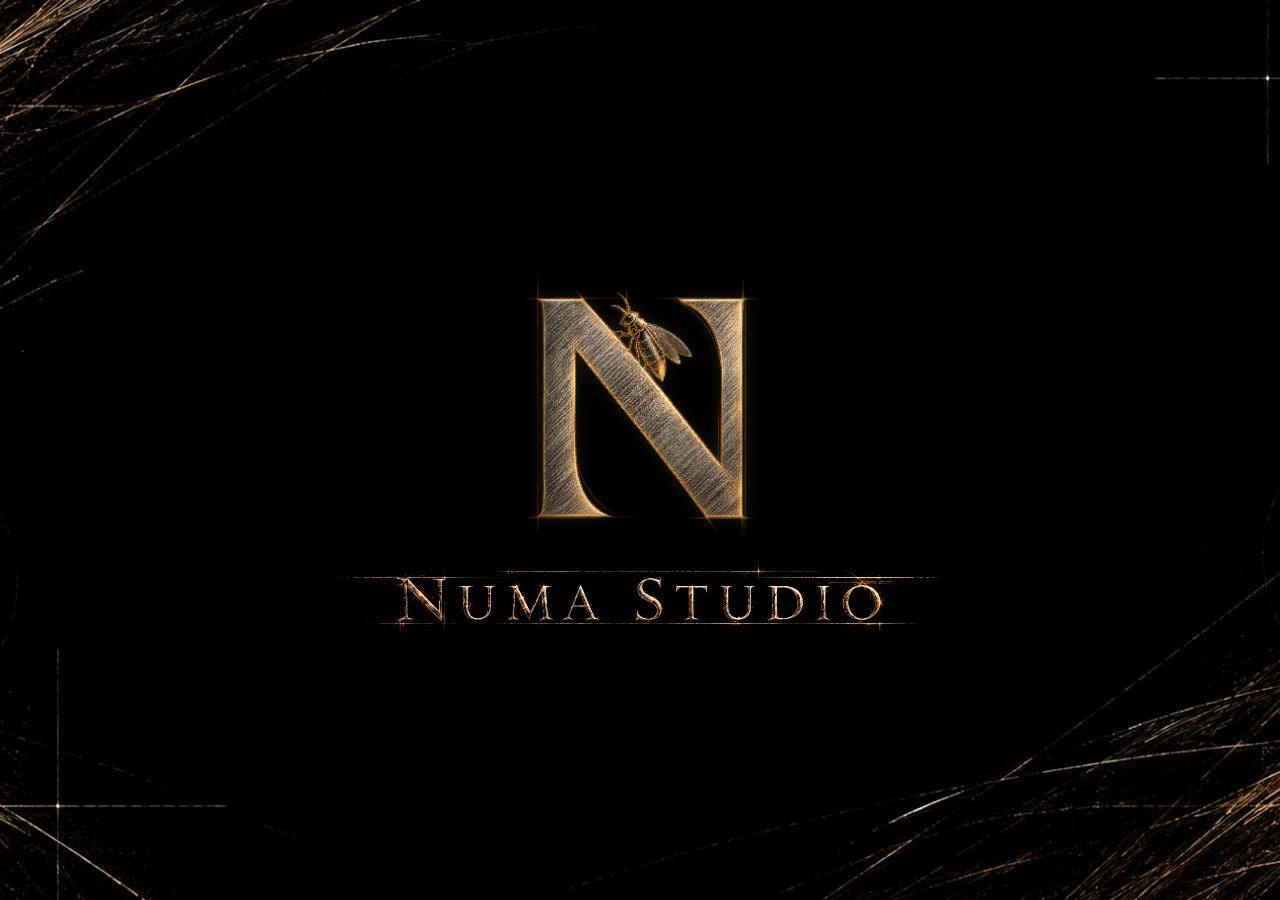
<file: index.html>
<!DOCTYPE html>
<html lang="es">
<head>
  
<script>
  (() => {
    const clave = "numaIntroMostrada";

    try {
      if (!sessionStorage.getItem(clave)) {
        sessionStorage.setItem(clave, "1");
        window.location.replace("./intro/intro.html");
      }
    } catch (error) {
      // Si el navegador bloquea sessionStorage,
      // se mantiene la portada sin interrumpirla.
    }
  })();
</script>

<meta charset="UTF-8">
<meta name="viewport" content="width=device-width, initial-scale=1.0">
<title>NUMA STUDIO</title>
<link href="https://fonts.googleapis.com/css2?family=Cinzel:wght@400;500&family=Playfair+Display:wght@400;600&family=Inter:wght@300;400&display=swap" rel="stylesheet">

<style>
*{margin:0;padding:0;box-sizing:border-box;}
body{font-family:'Inter',sans-serif;background:#0f1a21;color:white;}

/* Botón VER PROYECTOS debajo de Proyectos Destacados */
.btn-proyectos-container {
  text-align: center;
  margin-top: 40px;
}
.btn-proyectos {
  border: 1px solid #c9a96e;
  padding: 10px 25px;
  color: #c9a96e;
  font-size: 14px;
  text-decoration: none;
  display: inline-block;
  transition: 0.3s;
}
.btn-proyectos:hover {
  background: #c9a96e;
  color: #0f1a21;
}

/* HEADER */
header {
  position: absolute;
  top: 0;
  left: 0;
  width: 100%;
  display: flex;
  justify-content: space-between;
  align-items: center;
  gap: 30px;
  padding: 24px 40px;
  z-index: 10;
  background: rgba(0,0,0,0.18);
  backdrop-filter: blur(6px);
  -webkit-backdrop-filter: blur(6px);
  border-bottom: 1px solid rgba(255,255,255,0.08);
}

header .logo {
  display: flex;
  align-items: center;
  flex-shrink: 0;
}

header .logo .logo-simbolo {
  width: 30px;
  height: 30px;
  object-fit: contain;
  flex-shrink: 0;
  margin: 0 10px 0 0;
}

  
header .logo img{
  height:40px;
  width:auto;
  margin-top:12px;
}

header .logo .logo-text {
  display: inline-block;
  font-family: 'Cinzel', serif;
  font-size: 16px;
  font-weight: 400;
  letter-spacing: 1.5px;
  line-height: 1;
  color: #fff;
  white-space: nowrap;
  margin: 0;
  padding: 0;
}
  

header nav {
  display: flex;
  align-items: center;
  justify-content: flex-end;
  gap: 25px;
  position: absolute;
  top: 50%;
  right: 380px;
  transform: translateY(-50%);
  margin-left: 0;
}

nav > a{
  color:white;
  font-size:14px;
  text-decoration:none;
  opacity:.8;
}
nav > a:hover{
  opacity:1;
  color:#c9a96e;
}
header .btn{
  border:1px solid #c9a96e;
  padding:8px 15px;
  color:#c9a96e;
  font-size:13px;
  text-decoration:none;
}
header .btn:hover{background:#c9a96e;color:#0f1a21;}

/* HERO */
.hero{
  min-height:100vh;
  display:flex;
  align-items:center;
  justify-content:flex-start;
  padding:0 60px;
  position:relative;
  background:url('./images/portada.jpg') center/cover no-repeat;
}
.hero::after{
  content:"";
  position:absolute;
  inset:0;
  background:rgba(0,0,0,0.55);
}
.hero-content {
  position: relative;
  z-index: 2;
  max-width: 650px;
  margin-top: 420px;
}
.hero-logo {
  position: absolute;
  top: 210px;
  left: 50px;
  width: 260px !important;
  z-index: 5;
}

.hero-social{
  display:flex;
  align-items:center;
  gap:12px;
  position:absolute;
  top:3px;
  right:40px;
  z-index:10;
}

.hero-social a img{
  width:70px;
  height:70px;
  object-fit:contain;
  transition:0.3s;
}
.hero-social a img:hover{
  transform:scale(1.1);
  opacity:0.8;
}
@media(max-width:768px){
  .hero-logo { width: 200px !important; top: 0px; left: 0px; }
}


@media (max-width: 768px) {
  header {
    flex-direction: column;
    align-items: center;
    gap: 18px;
    padding: 20px 15px;
  }

  header nav {
    position: static;
    transform: none;
    margin: 0;
    width: 100%;
    flex-direction: column;
    align-items: center;
    gap: 14px;
  }
}

  
.hero h1{
  font-family:'Playfair Display';
  font-size:46px;
  line-height:1.2;
  margin-bottom:15px;
}
.hero h1 span{color:#c9a96e;}
.hero p{
  color:#ccc;
  font-size:16px;
  line-height:1.5;
  margin-bottom:20px;
}
.buttons a{
  margin-right:10px;
  border:1px solid #c9a96e;
  padding:10px 18px;
  color:#c9a96e;
  font-size:12px;
  text-decoration:none;
}
.buttons a:hover{ background:#c9a96e;color:#0f1a21;}

/* SERVICIOS */
.services{
  background:#f4f4f4;
  color:#111;
  padding:60px 30px;
  text-align:center;
}
.services h2{
  font-family:'Playfair Display';
  margin-bottom:40px;
  font-size:24px;
}
.grid-services{
  display:grid;
  grid-template-columns:repeat(3,1fr);
  gap:20px;
}
.card{
  background:white;
  padding:20px;
  border-radius:8px;
  text-align:center;
  transition:0.3s;
}
.card:hover{transform:translateY(-5px);box-shadow:0 5px 15px rgba(0,0,0,0.2);}
.card img{ width:85px; height:85px; object-fit:contain; margin-bottom:10px; }
.card h3{font-family:'Playfair Display';margin-bottom:10px;}
.card p{font-size:14px;color:#666;}

/* PROYECTOS DESTACADOS */
.projects{
  padding:80px 30px 80px 30px;
  background:#000000;
}
.projects h2{
  text-align:center;
  margin-bottom:40px;
  font-family:'Playfair Display';
  font-size:24px;
}
.grid-projects{
  display:grid;
  grid-template-columns:repeat(4,1fr);
  gap:20px;
}
.project{
  height:220px;
  background-size:cover;
  background-position:center;
  display:flex;
  align-items:end;
  justify-content:center;
  color:white;
  font-family:'Playfair Display';
  font-size:16px;
  padding:10px;
  background-color:rgba(0,0,0,0.25);
  background-blend-mode:darken;
  transition:0.3s;
  position:relative;
  overflow:hidden;
  border-radius:8px;
}
.project:hover{ transform:scale(1.05); box-shadow:0 10px 20px rgba(0,0,0,0.3); }
.project-title{
  position:absolute;
  bottom:10px;
  left:10px;
  font-family:'Playfair Display';
  font-size:16px;
  color:white;
  text-shadow:1px 1px 4px rgba(0,0,0,0.7);
}

/* SOBRE NOSOTROS */
.about{
  display:grid;
  grid-template-columns:1fr 1fr;
  min-height:500px;
  margin-top:0;
}
.about-img{
  overflow:hidden;
}
.about-img img{
  width:100%;
  height:100%;
  object-fit:cover;
  display:block;
}
.about-text{
  background: url('./images/fondo-gris.jpg') center center / cover no-repeat;
  padding:60px;
  color:#ffffff;
  display:flex;
  flex-direction:column;
  justify-content:center;
  position:relative;
}
.about .subtitle{
  color:#c9a96e;
  font-size:14px;
  letter-spacing:2px;
  margin-bottom:10px;
  font-family:'Inter',sans-serif;
  font-weight:400;
}
.about h2{
  font-family:'Playfair Display';
  font-size:26px;
  margin-bottom:20px;
  line-height:1.3;
}
.about h2 span{ color:#c9a96e; }
.about p{
  font-size:14px;
  color:#d8d8d8;
  margin-bottom:20px;
  line-height:1.8;
}
.about-text .firma img{
  width:220px;
  height:auto;
}

/* FOOTER */
footer{
  background:#000000;
  padding:40px;
  display:flex;
  justify-content:space-between;
  align-items:flex-start;
  flex-wrap:wrap;
  color:#aaa;
  font-size:12px;
}
footer .social{
  display:flex;
  align-items:center;
  gap:18px;
}
footer .social a img{
  width:70px;
  height:70px;
  object-fit:contain;
  transition:0.3s;
}
footer .social a img:hover{
  transform:scale(1.1);
  opacity:0.8;
}
footer .social a:hover{color:#c9a96e;}
footer .firma{ display:none; }
.contactos-extra{
  display:flex;
  flex-direction:column;
  align-items:center;
  gap:0px;
  margin:auto;
  transform:translateX(-230px);
}
.contactos-extra h3{
  color:#c9a96e;
  font-size:14px;
  letter-spacing:2px;
  font-family:'Inter',sans-serif;
  font-weight:400;
  margin-bottom:20px;
}
.contactos-extra img{
  width:70px;
  height:70px;
  object-fit:contain;
}
.contacto-item{
  display:flex;
  align-items:center;
  gap:2px;
  width:100%;
  margin-top:-28px;
  line-height:0.9;
}
.contacto-item img{
  width:70px;
  height:70px;
  object-fit:contain;
  flex-shrink:0;
}
.contacto-item span{
  color:#ffffff;
  font-size:14px;
  font-family:'Inter',sans-serif;
}

/* RESPONSIVE */
@media(max-width:768px){
  header{flex-direction:column;}
  nav{flex-direction:column;align-items:center;}
  .hero{padding:20px;text-align:center;}
  .hero h1{font-size:28px;}
  .about{grid-template-columns:1fr;}
  .about-text{padding:30px;}
  .grid-projects{grid-template-columns:1fr;}
  .project{height:180px;}
  .grid-services{grid-template-columns:1fr;}
}

.titulo-proyectos {
  color:#c9a96e;
  font-size:14px;
  letter-spacing:2px;
  font-family:'Inter',sans-serif;
  font-weight:400;
}
.social-container{
  display:flex;
  flex-direction:column;
  align-items:center;
  transform:translateX(60px);
}
.footer-texto{
  margin-top:10px;
  text-align:center;
  width:100%;
  display:flex;
  flex-direction:column;
  align-items:center;
  justify-content:center;
  line-height:1;
}
.footer-contacto-texto p{
  color:#d8d8d8;
  font-size:14px;
  font-family:'Inter',sans-serif;
  line-height:1.8;
}
.footer-contacto-texto h2{
  font-family:'Inter',sans-serif;
  font-size:14px;
  color:#c9a96e;
  margin-bottom:8px;
  letter-spacing:2px;
  font-weight:400;
}
.footer-logo{
  width:100%;
  display:flex;
  justify-content:center;
  margin-top:40px;
}
.footer-logo img{
  width:320px;
  max-width:100%;
  height:auto;
  opacity:0.95;
}
.enlaces-footer{
  display:flex;
  flex-direction:column;
  align-items:flex-start;
  gap:10px;
  align-self:flex-start;
  margin-top:0;
  transform:translateX(800px);
}
.enlaces-footer h3{
  color:#c9a96e;
  font-size:14px;
  letter-spacing:2px;
  font-family:'Inter',sans-serif;
  font-weight:400;
  margin-bottom:20px;
}
.enlaces-footer a{
  color:#ffffff;
  text-decoration:none;
  font-size:14px;
  font-family:'Inter',sans-serif;
  transition:0.3s;
}
.enlaces-footer a:hover{
  color:#c9a96e;
}
.muneco-about{
  position:absolute;
  right:20px;
  bottom:0;
  width:260px;
  height:auto;
  pointer-events:none;
}
.about-text{
  position: relative;
}
.muneco-about{
  position:absolute;
  right:20px;
  bottom:0;
  width:340px;
  height:auto;
  pointer-events:none;
}

/* Contorno del ratón */
.scroll-mouse {
  width: 25px;
  height: 40px;
  border: 1.5px solid currentColor;
  border-radius: 15px;

  display: flex;
  justify-content: center;
  padding-top: 7px;
}

/* Rueda interior */
.scroll-wheel {
  width: 3px;
  height: 7px;
  border-radius: 3px;
  background: currentColor;

  animation: wheelMove 1.5s ease-in-out infinite;
}

/* Flecha hacia abajo */
.scroll-arrow {
  font-size: 22px;
  line-height: 1;

  animation: arrowMove 1.5s ease-in-out infinite;
}

/* Animación suave del conjunto */
@keyframes scrollFloat {
  0%, 100% { transform: translateY(0); }
  50% { transform: translateY(5px); }
}

/* Movimiento de la rueda */
@keyframes wheelMove {
  0% {
    opacity: 0;
    transform: translateY(0);
  }
  30% { opacity: 1; }
  100% {
    opacity: 0;
    transform: translateY(10px);
  }
}

/* Movimiento de la flecha */
@keyframes arrowMove {
  0%, 100% {
    transform: translateY(0);
    opacity: 0.6;
  }
  50% {
    transform: translateY(4px);
    opacity: 1;
  }
}

/* Ajustes para teléfonos */
@media (max-width: 768px) {
  .scroll-indicator {
    right: 18px;
    bottom: 18px;
  }

  .scroll-mouse {
    width: 22px;
    height: 35px;
  }
}

/* Respetar la preferencia de movimiento reducido */
@media (prefers-reduced-motion: reduce) {
  .scroll-indicator,
  .scroll-wheel,
  .scroll-arrow {
    animation: none;
  }
}


/* =========================================
   ANIMACIÓN DE ENTRADA — NUMA STUDIO
   ========================================= */

/* 1. Menú completo: entra desde arriba */
html.intro-pending header {
  animation: numaDesdeArriba
    0.85s cubic-bezier(.22, .75, .25, 1) both;
  animation-delay: 0.08s;
}

/* 2. Logotipo principal: entra desde la izquierda */
html.intro-pending .hero-logo {
  animation: numaDesdeIzquierda
    0.85s cubic-bezier(.22, .75, .25, 1) both;
  animation-delay: 0.30s;
}

  
/* Iconos sociales: entran desde arriba con el menú */
html.intro-pending .hero-social {
  animation: numaDesdeArriba
    0.85s cubic-bezier(.22, .75, .25, 1) both;
  animation-delay: 0.08s;
}


/* 3. Eslogan: entra después del logotipo */
html.intro-pending .hero h1 {
  animation: numaDesdeIzquierda
    0.85s cubic-bezier(.22, .75, .25, 1) both;
  animation-delay: 0.50s;
}

/* 4. Texto descriptivo: entra después del eslogan */
html.intro-pending .hero p {
  animation: numaDesdeIzquierda
    0.85s cubic-bezier(.22, .75, .25, 1) both;
  animation-delay: 0.68s;
}

/* 5. Indicador del ratón: entra desde la derecha */
html.intro-pending .scroll-indicator {
  animation:
    numaDesdeDerecha 0.85s cubic-bezier(.22, .75, .25, 1) both,
    scrollFloat 2s ease-in-out 1.8s infinite;
  animation-delay: 0.85s, 1.8s;
}

/* Entrada desde arriba */
@keyframes numaDesdeArriba {
  from {
    opacity: 0;
    transform: translateY(-32px);
    filter: brightness(1.25);
  }

  65% {
    opacity: 1;
  }

  to {
    opacity: 1;
    transform: translateY(0);
    filter: brightness(1);
  }
}

/* Entrada desde la izquierda */
@keyframes numaDesdeIzquierda {
  from {
    opacity: 0;
    transform: translateX(-35px);
    filter: brightness(1.2);
  }

  65% {
    opacity: 1;
  }

  to {
    opacity: 1;
    transform: translateX(0);
    filter: brightness(1);
  }
}

/* Entrada desde la derecha */
@keyframes numaDesdeDerecha {
  from {
    opacity: 0;
    transform: translateX(30px);
  }

  to {
    opacity: 0.9;
    transform: translateX(0);
  }
}

/* Accesibilidad: respetar movimiento reducido */
@media (prefers-reduced-motion: reduce) {
  html.intro-pending header,
  html.intro-pending .hero-logo,
  html.intro-pending .hero h1,
  html.intro-pending .hero p,
  html.intro-pending .scroll-indicator {
    animation: none !important;
    opacity: 1;
    transform: none;
    filter: none;
  }
}

  
/* NAVEGACIÓN VERTICAL NUMA STUDIO */
.scroll-indicator {
  position: fixed;
  right: 30px;
  bottom: 25px;
  z-index: 9999;

  display: flex;
  flex-direction: column;
  align-items: center;
  gap: 7px;

  color: #c9a96e;
  opacity: 0.9;
  animation: scrollFloat 2s ease-in-out infinite;
}

.scroll-control {
  display: none;
  border: none;
  background: transparent;
  color: inherit;
  font-family: inherit;
  font-size: 23px;
  line-height: 1;
  padding: 3px 8px;
  cursor: pointer;
  transition: color 0.3s, transform 0.3s;
}

.scroll-control:hover {
  color: #ffffff;
  transform: scale(1.15);
}

.scroll-indicator.en-portada #scrollDown,
.scroll-indicator.en-medio #scrollUp,
.scroll-indicator.en-medio #scrollDown,
.scroll-indicator.al-final #scrollUp {
  display: block;
}

.scroll-mouse {
  width: 25px;
  height: 40px;
  border: 1.5px solid currentColor;
  border-radius: 15px;
  display: flex;
  justify-content: center;
  padding-top: 7px;
}

.scroll-wheel {
  width: 3px;
  height: 7px;
  border-radius: 3px;
  background: currentColor;
  animation: wheelMove 1.5s ease-in-out infinite;
}

@keyframes scrollFloat {
  0%, 100% { transform: translateY(0); }
  50% { transform: translateY(4px); }
}

@keyframes wheelMove {
  0% { opacity: 0; transform: translateY(0); }
  30% { opacity: 1; }
  100% { opacity: 0; transform: translateY(10px); }
}

@media (max-width: 768px) {
  .scroll-indicator {
    right: 18px;
    bottom: 18px;
  }
  .scroll-mouse {
    width: 22px;
    height: 35px;
  }
}

@media (prefers-reduced-motion: reduce) {
  .scroll-indicator,
  .scroll-wheel {
    animation: none;
  }
}


/* NAVEGACIÓN VERTICAL NUMA STUDIO */

.scroll-indicator {
  position: fixed;
  right: 30px;
  bottom: 25px;
  z-index: 9999;

  display: flex;
  flex-direction: column;
  align-items: center;
  gap: 7px;

  color: #c9a96e;
  opacity: 0.9;

  animation: scrollFloat 2s ease-in-out infinite;
}

.scroll-control {
  display: none;
  border: none;
  background: transparent;
  color: inherit;
  font-family: inherit;
  font-size: 23px;
  line-height: 1;
  padding: 3px 8px;
  cursor: pointer;
  transition: color 0.3s, transform 0.3s;
}

.scroll-control:hover {
  color: #ffffff;
  transform: scale(1.15);
}

/* Portada: solo flecha hacia abajo */
.scroll-indicator.en-portada #scrollDown {
  display: block;
}

/* Centro: ambas flechas */
.scroll-indicator.en-medio #scrollUp,
.scroll-indicator.en-medio #scrollDown {
  display: block;
}

/* Final: solo flecha hacia arriba */
.scroll-indicator.al-final #scrollUp {
  display: block;
}

/* Contorno del ratón */
.scroll-mouse {
  width: 25px;
  height: 40px;
  border: 1.5px solid currentColor;
  border-radius: 15px;
  display: flex;
  justify-content: center;
  padding-top: 7px;
}

/* Rueda animada */
.scroll-wheel {
  width: 3px;
  height: 7px;
  border-radius: 3px;
  background: currentColor;
  animation: wheelMove 1.5s ease-in-out infinite;
}

/* Movimiento del conjunto */
@keyframes scrollFloat {
  0%, 100% {
    transform: translateY(0);
  }
  50% {
    transform: translateY(4px);
  }
}

/* Movimiento de la rueda */
@keyframes wheelMove {
  0% {
    opacity: 0;
    transform: translateY(0);
  }
  30% {
    opacity: 1;
  }
  100% {
    opacity: 0;
    transform: translateY(10px);
  }
}

/* Teléfonos */
@media (max-width: 768px) {
  .scroll-indicator {
    right: 18px;
    bottom: 18px;
  }

  .scroll-mouse {
    width: 22px;
    height: 35px;
  }
}

/* Accesibilidad */
@media (prefers-reduced-motion: reduce) {
  .scroll-indicator,
  .scroll-wheel {
    animation: none;
  }
}


/* VISIBILIDAD DEL RATÓN DE NAVEGACIÓN */
#scrollIndicator {
  position: fixed;
  right: 30px;
  bottom: 25px;
  z-index: 99999;
  visibility: visible;
  pointer-events: auto;
}

#scrollIndicator .scroll-mouse {
  flex-shrink: 0;
}

#scrollIndicator .scroll-control {
  color: #c9a96e;
}

#scrollIndicator .scroll-control:hover {
  color: #ffffff;
}

@media (max-width: 768px) {
  #scrollIndicator {
    right: 18px;
    bottom: 18px;
  }
}

  
</style>

<!-- Favicon NUMA STUDIO -->
<link rel="icon" type="image/x-icon" href="./images/favicon.ico">
<link rel="icon" type="image/png" sizes="32x32" href="./images/favicon-32x32.png">
<link rel="icon" type="image/png" sizes="16x16" href="./images/favicon-16x16.png">
<link rel="apple-touch-icon" sizes="180x180" href="./images/apple-touch-icon.png">
<link rel="manifest" href="./images/site.webmanifest">



<script>
(function () {
  try {
    const esPaginaInicio =
      window.location.pathname.endsWith("/") ||
      window.location.pathname.endsWith("/index.html");

    if (!esPaginaInicio) return;

    const clave = "numaIntroVisto";
    const navegacion = performance.getEntriesByType("navigation")[0];

    /* Repetir la animación al recargar la página */
    if (
      navegacion &&
      navegacion.type === "reload"
    ) {
      sessionStorage.removeItem(clave);
    }

    /* Animar solo si todavía no se reprodujo */
    if (!sessionStorage.getItem(clave)) {
      document.documentElement.classList.add("intro-pending");
      sessionStorage.setItem(clave, "1");
    }
  } catch (error) {
    /* La página seguirá funcionando aunque
       el navegador bloquee sessionStorage. */
  }
})();
</script>


  
</head>
<body>

<header>
 
<div class="logo">
  <img src="./images/logo-simbolo.png" alt="" class="logo-simbolo">
  <span class="logo-text">NUMA STUDIO</span>
</div>

 <nav>
  <a href="#servicios">SERVICIOS</a>
  <a href="#proyectos">PROYECTOS</a>
  <a href="#sobre-nosotros">SOBRE NOSOTROS</a>
  <a href="#contacto">CONTACTO</a>
</nav>
</header>


<!-- RATÓN DE NAVEGACIÓN NUMA STUDIO -->
<div class="scroll-indicator en-portada" id="scrollIndicator">

  <button
    class="scroll-control"
    id="scrollUp"
    type="button"
    aria-label="Subir al inicio"
    title="Subir">
    ↑
  </button>

  <button
    class="scroll-control"
    id="scrollDown"
    type="button"
    aria-label="Bajar por la página"
    title="Bajar">
    ↓
  </button>

  <div class="scroll-mouse" aria-hidden="true">
    <div class="scroll-wheel"></div>
  </div>

</div>

<section class="hero">
  <img src="./images/logo.png" class="hero-logo" alt="logo">
  <div class="hero-social">

  <a href="https://www.instagram.com/numastudioarq/" target="_blank">
    <img src="./images/instagram.png" alt="Instagram">
  </a>

  <a href="https://www.facebook.com/numastudioarq/" target="_blank">
    <img src="./images/facebook.png" alt="Facebook">
  </a>

  <a href="mailto:numastudioarq@outlook.com">
    <img src="./images/correo.png" alt="Correo">
  </a>

  <a href="https://wa.me/527441298860" target="_blank">
    <img src="./images/whatsapp.png" alt="WhatsApp">
  </a>

</div>
<div class="hero-content">
    <h1>ARQUITECTURA NACIDA<br>DE LA <span>VISIÓN</span>, CONSTRUIDA<br>CON <span>PROPÓSITO</span>.</h1>
    <p>Diseñamos espacios que combinan funcionalidad, estética y esencia, creando experiencias que trascienden.</p>
</div>
</section>

<section id="servicios" class="services">
  <h2>SERVICIOS</h2>
  <div class="grid-services">
    <div class="card">
      <img src="./images/proyecto-arquitectónico.png" alt="Proyecto Arquitectónico" class="icon">
      <h3>PROYECTO ARQUITECTÓNICO</h3>
      <p>Diseño arquitectónico funcional y estético,<br>adaptado a tus necesidades y estilo de vida.</p>
    </div>

    <div class="card">
      <img src="./images/visualización-3d-y-renders.png" alt="Visualización 3D y Renders" class="icon">
      <h3>VISUALIZACIÓN 3D Y RENDERS</h3>
      <p>Modelado 3D y renders realistas<br>que dan vida a tus ideas antes de construir.</p>
    </div>

    <div class="card">
      <img src="./images/láminas-y-presentaciones.png" alt="Láminas y Presentaciones" class="icon">
      <h3>LÁMINAS Y PRESENTACIONES</h3>
      <p>Láminas arquitectónicas profesionales<br>que comunican tu proyecto con claridad y elegancia.</p>
    </div>

    <div class="card">
      <img src="./images/tramites-y-permisos.png" alt="Trámites y Permisos" class="icon">
      <h3>TRÁMITES Y PERMISOS</h3>
      <p>Gestión y elaboración de planos para permisos,<br>licencias y trámites ante dependencias de gobierno.</p>
    </div>

    <div class="card">
      <img src="./images/levantamientos.png" alt="Levantamientos" class="icon">
      <h3>LEVANTAMIENTOS</h3>
      <p>Levantamientos arquitectónicos y regularización<br>de inmuebles para tu tranquilidad y seguridad.</p>
    </div>

    <div class="card">
      <img src="./images/asesoría.png" alt="Asesoría" class="icon">
      <h3>ASESORÍA</h3>
      <p>Acompañamiento en cada etapa del proyecto<br>para tomar las mejores decisiones.</p>
    </div>
  </div>
</section>

<section id="proyectos" class="projects">
  <h2>
    <span class="titulo-proyectos">PROYECTOS</span><br>
    DESTACADOS
  </h2>

  <div class="grid-projects">

  <div class="project" style="background-image:url('./images/amouna.jpg')">
    <div class="project-title">AMOUNA</div>
  </div>

  <div class="project" style="background-image:url('./images/ocean-front-7.jpg')">
    <div class="project-title">OCEAN FRONT</div>
  </div>

  <div class="project" style="background-image:url('./images/la-martina.jpg')">
    <div class="project-title">LA MARTINA</div>
  </div>

  <div class="project" style="background-image:url('./images/mcdonald\'s-00.jpg')">
    <div class="project-title">MCDONALD'S</div>
  </div>

</div>

<div class="btn-proyectos-container">
  <a href="proyectos.html" class="btn-proyectos">VER PROYECTOS</a>
</div>
</section>

<section id="sobre-nosotros" class="about">
  <div class="about-img">
    <img src="./images/montana.jpg" alt="Montaña">
  </div>

  <div class="about-text">
    <p class="subtitle">SOBRE NOSOTROS</p>

    <h2>
      LA <span>ESENCIA</span> DE CADA ESPACIO,<br>
      LA HISTORIA DE CADA PERSONA.
    </h2>

    <p>
      Numa Studio nace de la pasión por la arquitectura y el compromiso de crear espacios que mejoren la vida de las personas. Creemos en el diseño con propósito, en la atención al detalle y en la honestidad como base de cada proyecto.
    </p>

   
    <div class="btn-proyectos-container" style="text-align:left; margin-top:25px;">
      <a href="sobre-nosotros.html" class="btn-proyectos">VER MÁS</a>
    </div>
    <img src="./images/muneco1.png" class="muneco-about" alt="Muñeco">
  </div>
</section>

<footer id="contacto">
  <div class="social-container">
    <div class="footer-contacto-texto">
      <h2>HABLANOS DE TU PROYECTO</h2>
      <p>Cuéntanos tu idea y te ayudamos a hacerla realidad.</p>
    </div>
    <div class="social">
      <a href="https://www.instagram.com/numastudioarq/" target="_blank">
        <img src="./images/instagram.png" alt="Instagram">
      </a>

      <a href="https://www.facebook.com/numastudioarq/" target="_blank">
        <img src="./images/facebook.png" alt="Facebook">
      </a>

      <a href="mailto:numastudioarq@outlook.com">
        <img src="./images/correo.png" alt="Correo">
      </a>

      <a href="https://wa.me/527441298860" target="_blank">
        <img src="./images/whatsapp.png" alt="WhatsApp">
      </a>
    </div>

    <div class="footer-texto">
      <strong>NUMA STUDIO</strong><br>
      © 2026 NUMA STUDIO
    </div>
  </div>

  <div class="enlaces-footer">
    <h3>ENLACES</h3>
    <a href="#">Inicio</a>
    <a href="#servicios">Servicios</a>
    <a href="#proyectos">Proyectos</a>
    <a href="#sobre-nosotros">Sobre nosotros</a>
  </div>

  <div class="contactos-extra">
    <h3>CONTACTO</h3>
    <div class="contacto-item">
      <img src="./images/icono-whatsapp.png" alt="WhatsApp">
      <span>+52 7441298860</span>
    </div>

    <div class="contacto-item">
      <img src="./images/icono-correo.png" alt="Correo">
      <span>numastudioarq@outlook.com</span>
    </div>

    <div class="contacto-item">
      <img src="./images/icono-ubicación.png" alt="Ubicación">
      <span>México</span>
    </div>

    <div class="contacto-item">
      <img src="./images/icono-reloj.png" alt="Horario">
      <span>Lun - Vie 9:00 a 18:00 p.m.</span>
    </div>
  </div>

  <div class="footer-logo">
    <img src="./images/logo-contactos.png" alt="NUMA STUDIO">
  </div>
</footer>

<script>
  
  if (!indicator) return;

  function updateScrollIndicator() {
    const hasScrolled = window.scrollY > 100;

    indicator.style.opacity = hasScrolled ? "0" : "0.9";
    indicator.style.visibility = hasScrolled ? "hidden" : "visible";
    indicator.style.pointerEvents = hasScrolled ? "none" : "auto";
  }

  window.addEventListener("scroll", updateScrollIndicator, {
    passive: true
  });

  updateScrollIndicator();
});
</script>



<script>
(function () {
  function iniciarIndicador() {
    const indicador =
      document.getElementById("scrollIndicator");

    const subir =
      document.getElementById("scrollUp");

    const bajar =
      document.getElementById("scrollDown");

    if (!indicador || !subir || !bajar) return;

    function actualizarIndicador() {
      const posicion = window.scrollY;

      const alturaDocumento =
        document.documentElement.scrollHeight;

      const alturaVentana = window.innerHeight;

      const distanciaFinal =
        alturaDocumento - alturaVentana - posicion;

      indicador.classList.remove(
        "en-portada",
        "en-medio",
        "al-final"
      );

      if (posicion <= 30) {
        indicador.classList.add("en-portada");
      } else if (distanciaFinal <= 30) {
        indicador.classList.add("al-final");
      } else {
        indicador.classList.add("en-medio");
      }
    }

    /* Flecha hacia arriba */
    subir.addEventListener("click", function () {
      window.scrollTo({
        top: 0,
        behavior: "smooth"
      });
    });

    /* Flecha hacia abajo */
    bajar.addEventListener("click", function () {
      window.scrollTo({
        top: document.documentElement.scrollHeight,
        behavior: "smooth"
      });
    });

    window.addEventListener(
      "scroll",
      actualizarIndicador,
      { passive: true }
    );

    window.addEventListener(
      "resize",
      actualizarIndicador
    );

    actualizarIndicador();
  }

  if (document.readyState === "loading") {
    document.addEventListener(
      "DOMContentLoaded",
      iniciarIndicador
    );
  } else {
    iniciarIndicador();
  }
})();
</script>

  
</body> 
</html>
</file>
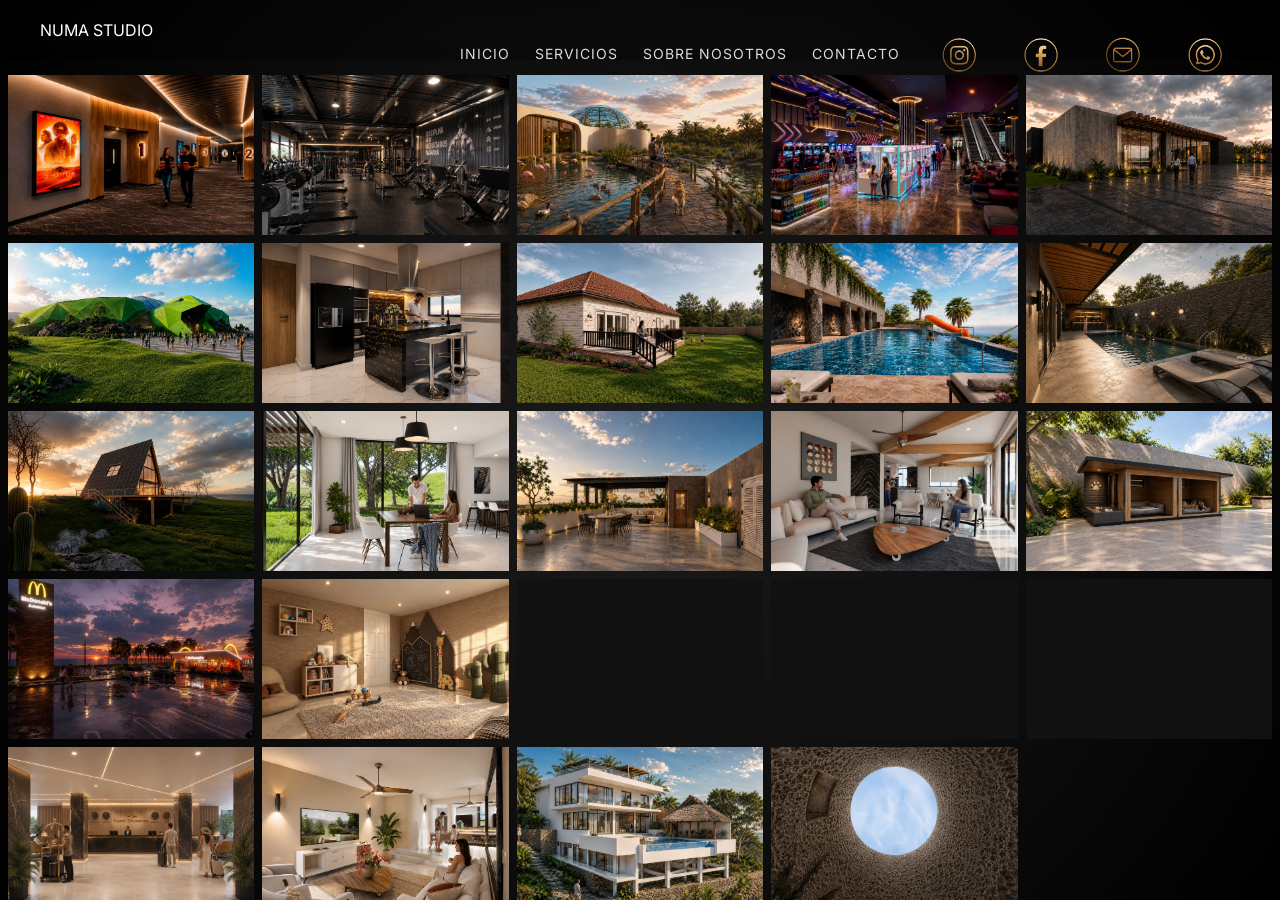
<file: proyectos.html>
<!DOCTYPE html>
<html lang="es">
<head>
<meta charset="UTF-8">
<meta name="viewport" content="width=device-width, initial-scale=1.0">

<title>Proyectos | NUMA STUDIO</title>

<link href="https://fonts.googleapis.com/css2?family=Playfair+Display:wght@400;600&family=Inter:wght@300;400&display=swap" rel="stylesheet">

<style>

*{
  margin:0;
  padding:0;
  box-sizing:border-box;
}

body{
  font-family:'Inter',sans-serif;

  background:
  radial-gradient(circle at center,
  #1b1b1b 0%,
  #0d0d0d 55%,
  #000000 100%);

  color:#fff;
  overflow:hidden;
  height:100vh;
}

/* HEADER */

header{
  position:fixed;
  top:0;
  left:0;
  width:100%;
  display:flex;
  justify-content:space-between;
  align-items:center;
  padding:20px 40px;
  z-index:100;

  background:rgba(0,0,0,0.25);
  backdrop-filter:blur(8px);
  -webkit-backdrop-filter:blur(8px);
}

header .logo img{
  height:50px;
}

nav{
  display:flex;
  align-items:center;
  gap:25px;

  position:absolute;
  top:45px;
  right:380px;
}

nav > a{
  color:#ffffff;
  font-size:14px;
  text-decoration:none;
  opacity:.85;
  transition:0.3s;
  letter-spacing:1px;
}

nav > a:hover{
  opacity:1;
  color:#c9a96e;
}

/* ICONOS */

.hero-social{
  display:flex;
  align-items:center;
  gap:12px;

  position:absolute;
  top:20px;
  right:40px;
  z-index:100;
}

.hero-social a img{
  width:70px;
  height:70px;
  object-fit:contain;
  transition:0.3s;
}

.hero-social a img:hover{
  transform:scale(1.1);
  opacity:0.8;
}
/* FONDO GENERAL */

.project.hidden{
  opacity:0;
  pointer-events:none;
}
  .tile.hidden{
  display:none;
}
  /* MOSAIC WALL */

.mosaic-wall{
  width:100%;
  height:100vh;

  display:grid;
  grid-template-columns:repeat(auto-fill,minmax(240px,1fr));
  grid-auto-rows: minmax(160px, 1fr);

  gap:8px;

  padding:90px 8px 8px;

  overflow:hidden;
  align-content:center;
}

/* TILES */

.tile{
  position:relative;
  overflow:hidden;
  background:#111;

  animation:floatTile 12s ease-in-out infinite;
}

/* IMAGEN */

.tile img{
  display:block;

  width:100%;
  height:100%;
  object-fit:cover;

  transition:
  transform 1.2s ease,
  opacity 1s ease;

  opacity:1;
}

/* HOVER */

.tile:hover img{
  transform:scale(1.08);
}

/* MOVIMIENTO SUAVE */

@keyframes floatTile{

  0%{
    transform:
    scale(1)
    translateY(0px);
  }

  25%{
    transform:
    scale(1.02)
    translateY(-4px);
  }

  50%{
    transform:
    scale(1.035)
    translateY(2px);
  }

  75%{
    transform:
    scale(1.02)
    translateY(-3px);
  }

  100%{
    transform:
    scale(1)
    translateY(0px);
  }

}

/* ROTACIÓN DE ALGUNAS */

.tile:nth-child(3n){
  animation-duration:18s;
}

.tile:nth-child(4n){
  animation-duration:14s;
}

.tile:nth-child(5n){
  animation-duration:20s;
}
/* RESPONSIVE */

@media(max-width:768px){

  nav{
    position:static;
    flex-direction:column;
    margin-top:20px;
  }

  header{
    flex-direction:column;
  }

  .hero-social{
    position:static;
    margin-top:20px;
  }

  .contenido{
    padding:220px 20px 60px;
  }

  .contenido h1{
    font-size:34px;
  }

}

  #projectModal{
  position:fixed;
  inset:0;

  background:rgba(0,0,0,.85);

  display:none;
  justify-content:center;
  align-items:center;

  z-index:9999;
}

#projectModal.active{
  display:flex;
}

#projectBox{
  width:min(1100px,85vw);
  height:min(700px,80vh);

  position:relative;

  background:#111;

  overflow:hidden;

  line-height:0;
  font-size:0;
}

#projectModalImage{
  display:block;
  width:100%;
  height:100%;
  object-fit:cover;
}

  #modalPrev,
#modalNext{

  position:absolute;

  top:50%;

  transform:translateY(-50%);

  width:70px;

  cursor:pointer;

  z-index:10;

  transition:.3s;
}

#modalPrev:hover,
#modalNext:hover{

  transform:
  translateY(-50%)
  scale(1.08);

}

#modalPrev{
  left:20px;
}

#modalNext{
  right:20px;
}

.project-info{
  position:absolute;

  left:0;
  right:0;
  bottom:0;

  display:flex;
  justify-content:space-between;
  align-items:center;

  padding:30px 35px;

  background:
  linear-gradient(
    to top,
    rgba(0,0,0,.85) 0%,
    rgba(0,0,0,.55) 50%,
    rgba(0,0,0,0) 100%
  );
}

.project-info span{
  color:#fff;
  font-family:'Playfair Display', serif;
  font-size:46px;
  line-height:1.2;
  letter-spacing:normal;
  font-weight:400;
  text-transform:uppercase;
}

.project-info button{
  background:rgba(0,0,0,.35);

  border:1px solid #c9a96e;

  color:#c9a96e;

  padding:12px 28px;

  cursor:pointer;

  letter-spacing:2px;

  backdrop-filter:blur(6px);

  transition:.3s;
}

.project-info button:hover{

  background:#c9a96e;

  color:#111;

}
</style>

<!-- Favicon NUMA STUDIO -->
<link rel="icon" type="image/x-icon" href="./images/favicon.ico">
<link rel="icon" type="image/png" sizes="32x32" href="./images/favicon-32x32.png">
<link rel="icon" type="image/png" sizes="16x16" href="./images/favicon-16x16.png">
<link rel="apple-touch-icon" sizes="180x180" href="./images/apple-touch-icon.png">
<link rel="manifest" href="./images/site.webmanifest">
  
</head>

<body class="fondo-principal">

<header>

  <div class="logo">
  <span class="logo-text">NUMA STUDIO</span>
</div>

  <nav>
  <a href="index.html">INICIO</a>
  <a href="index.html#servicios">SERVICIOS</a>
 <a href="index.html#sobre-nosotros">SOBRE NOSOTROS</a>
  <a href="index.html#contacto">CONTACTO</a>
</nav>



<div class="hero-social">

  <a href="https://www.instagram.com/numastudioarq/" target="_blank">
  <img src="./images/instagram.png" alt="Instagram">
</a>

<a href="https://www.facebook.com/numastudioarq/" target="_blank">
  <img src="./images/facebook.png" alt="Facebook">
</a>

<a href="mailto:numastudioarq@outlook.com">
  <img src="./images/correo.png" alt="Correo">
</a>

<a href="https://wa.me/527441298860" target="_blank">
  <img src="./images/whatsapp.png" alt="WhatsApp">
</a>

</div>
</header>
<div class="mosaic-wall">

<div class="tile">
  <img
    id="cineverseSlider"
    src="./images/cineverse-01.jpg"
    style="cursor:pointer;"
  >
</div>

<div class="tile hidden"><img src="./images/cineverse-02.jpg"></div>
<div class="tile hidden"><img src="./images/cineverse-03.jpg"></div>
<div class="tile hidden"><img src="./images/cineverse-04.jpg"></div>
<div class="tile hidden"><img src="./images/cineverse-05.jpg"></div>
<div class="tile hidden"><img src="./images/cineverse-06.jpg"></div>
<div class="tile hidden"><img src="./images/cineverse-07.jpg"></div>
<div class="tile hidden"><img src="./images/cineverse-08.jpg"></div>
  
<div class="tile">
  <img id="fortemGymSlider" src="./images/fortem-gym-01.jpg" style="cursor:pointer;">
</div>

<div class="tile hidden"><img src="./images/fortem-gym-02.jpg"></div>
<div class="tile hidden"><img src="./images/fortem-gym-03.jpg"></div>
<div class="tile hidden"><img src="./images/fortem-gym-04.jpg"></div>
<div class="tile hidden"><img src="./images/fortem-gym-05.jpg"></div>

  <div class="tile">
  <img
    id="santuarioHuellitasSlider"
    src="./images/santuario-huellitas-00.jpg"
    style="cursor:pointer;"
  >
</div>

<div class="tile hidden"><img src="./images/santuario-huellitas-01.jpg"></div>
<div class="tile hidden"><img src="./images/santuario-huellitas-02.jpg"></div>
<div class="tile hidden"><img src="./images/santuario-huellitas-03.jpg"></div>
<div class="tile hidden"><img src="./images/santuario-huellitas-04.jpg"></div>
<div class="tile hidden"><img src="./images/santuario-huellitas-05.jpg"></div>
<div class="tile hidden"><img src="./images/santuario-huellitas-06.jpg"></div>

 <div class="tile">
  <img
    id="wonderlandSlider"
    src="./images/wonderland-01.jpg"
    style="cursor:pointer;"
  >
</div>

<div class="tile hidden"><img src="./images/wonderland-02.jpg"></div>
<div class="tile hidden"><img src="./images/wonderland-03.jpg"></div>
<div class="tile hidden"><img src="./images/wonderland-04.jpg"></div>
<div class="tile hidden"><img src="./images/wonderland-05.jpg"></div>

  <div class="tile">
  <img
    id="numastudioOfficeSlider"
    src="./images/numastudio-office-00.jpg"
    style="cursor:pointer;"
  >
</div>

<div class="tile hidden"><img src="./images/numastudio-office-01.jpg"></div>
<div class="tile hidden"><img src="./images/numastudio-office-02.jpg"></div>
<div class="tile hidden"><img src="./images/numastudio-office-03.jpg"></div>
<div class="tile hidden"><img src="./images/numastudio-office-04.jpg"></div>
<div class="tile hidden"><img src="./images/numastudio-office-05.jpg"></div>
<div class="tile hidden"><img src="./images/numastudio-office-06.jpg"></div>

<div class="tile">
  <img
    id="oceanicWondersAquariumSlider"
    src="./images/oceanic-wonders-aquarium-00.jpg"
    style="cursor:pointer;"
  >
</div>

<div class="tile hidden"><img src="./images/oceanic-wonders-aquarium-01.jpg"></div>
<div class="tile hidden"><img src="./images/oceanic-wonders-aquarium-02.jpg"></div>
<div class="tile hidden"><img src="./images/oceanic-wonders-aquarium-03.jpg"></div>
<div class="tile hidden"><img src="./images/oceanic-wonders-aquarium-04.jpg"></div>
  
 <div class="tile">
  <img
    id="costasalLilithSlider"
    src="./images/costasal-lilith-00.jpg"
    style="cursor:pointer;"
  >
</div>

<div class="tile hidden"><img src="./images/costasal-lilith-01.jpg"></div>
<div class="tile hidden"><img src="./images/costasal-lilith-02.jpg"></div>

<div class="tile">
  <img
    id="casaCaliforniaSlider"
    src="./images/casa-california-00.jpg"
    style="cursor:pointer;"
  >
</div>

<div class="tile hidden"><img src="./images/casa-california-01.jpg"></div>
<div class="tile hidden"><img src="./images/casa-california-02.jpg"></div>
<div class="tile hidden"><img src="./images/casa-california-03.jpg"></div>
<div class="tile hidden"><img src="./images/casa-california-04.jpg"></div>
<div class="tile hidden"><img src="./images/casa-california-05.jpg"></div>
  
<div class="tile">
  <img
    id="amenidadesCasasAcapulcoSlider"
    src="./images/amenidades-casas-acapulco-00.jpg"
    style="cursor:pointer;"
  >
</div>

<div class="tile hidden"><img src="./images/amenidades-casas-acapulco-01.jpg"></div>
<div class="tile hidden"><img src="./images/amenidades-casas-acapulco-02.jpg"></div>
<div class="tile hidden"><img src="./images/amenidades-casas-acapulco-03.jpg"></div>

  <div class="tile">
  <img
    id="residencia7991Slider"
    src="./images/residencia-7991-00.jpg"
    style="cursor:pointer;"
  >
</div>

<div class="tile hidden"><img src="./images/residencia-7991-01.jpg"></div>
<div class="tile hidden"><img src="./images/residencia-7991-02.jpg"></div>
<div class="tile hidden"><img src="./images/residencia-7991-03.jpg"></div>
<div class="tile hidden"><img src="./images/residencia-7991-04.jpg"></div>
<div class="tile hidden"><img src="./images/residencia-7991-05.jpg"></div>
<div class="tile hidden"><img src="./images/residencia-7991-06.jpg"></div>
<div class="tile hidden"><img src="./images/residencia-7991-07.jpg"></div>

  <div class="tile">
  <img
    id="loftCaborealSlider"
    src="./images/loft-caboreal-00.jpg"
    style="cursor:pointer;"
  >
</div>

<div class="tile hidden"><img src="./images/loft-caboreal-01.jpg"></div>
<div class="tile hidden"><img src="./images/loft-caboreal-02.jpg"></div>
<div class="tile hidden"><img src="./images/loft-caboreal-03.jpg"></div>
<div class="tile hidden"><img src="./images/loft-caboreal-04.jpg"></div>
<div class="tile hidden"><img src="./images/loft-caboreal-05.jpg"></div>
<div class="tile hidden"><img src="./images/loft-caboreal-06.jpg"></div>
<div class="tile hidden"><img src="./images/loft-caboreal-07.jpg"></div>
<div class="tile hidden"><img src="./images/loft-caboreal-08.jpg"></div>
<div class="tile hidden"><img src="./images/loft-caboreal-09.jpg"></div>
  
<div class="tile">
  <img
    id="amounaSlider"
    src="./images/amouna.jpg"
    style="cursor:pointer;"
  >
</div>

<div class="tile hidden"><img src="./images/amouna-01.jpg"></div>
<div class="tile hidden"><img src="./images/amouna-02.jpg"></div>

  <div class="tile">
  <img
    id="casaNaturaSlider"
    src="./images/casa-natura-00.jpg"
    style="cursor:pointer;"
  >
</div>

<div class="tile hidden"><img src="./images/casa-natura-01.jpg"></div>
<div class="tile hidden"><img src="./images/casa-natura-02.jpg"></div>
<div class="tile hidden"><img src="./images/casa-natura-03.jpg"></div>
<div class="tile hidden"><img src="./images/casa-natura-04.jpg"></div>
  
  <div class="tile">
  <img
    id="cruzDelSurSlider"
    src="./images/cruz-del-sur-depto.jpg"
    style="cursor:pointer;"
  >
</div>
<div class="tile hidden"><img src="./images/cruz-del-sur-depto-2.jpg"></div>
<div class="tile hidden"><img src="./images/cruz-del-sur-depto-3.jpg"></div>
<div class="tile hidden"><img src="./images/cruz-del-sur-depto-4.jpg"></div>
<div class="tile hidden"><img src="./images/cruz-del-sur-depto-5.jpg"></div>

<div class="tile">
  <img id="refugioAnimalSlider" src="./images/refugio-animal-01.jpg" alt="Refugio Animal">

  <img class="project hidden" src="./images/refugio-animal-02.jpg" alt="Refugio Animal">
  <img class="project hidden" src="./images/refugio-animal-03.jpg" alt="Refugio Animal">
  <img class="project hidden" src="./images/refugio-animal-04.jpg" alt="Refugio Animal">
</div>
  
  <div class="tile">
  <img
    id="mcdonaldsSlider"
    src="./images/mcdonald's-00.jpg"
    style="cursor:pointer;"
  >
</div>

<div class="tile hidden"><img src="./images/mcdonald's-01.jpg"></div>
<div class="tile hidden"><img src="./images/mcdonald's-02.jpg"></div>
<div class="tile hidden"><img src="./images/mcdonald's-03.jpg"></div>
<div class="tile hidden"><img src="./images/mcdonald's-04.jpg"></div>
<div class="tile hidden"><img src="./images/mcdonald's-05.jpg"></div>
<div class="tile hidden"><img src="./images/mcdonald's-06.jpg"></div>
  
<div class="tile">
  <img id="kidsRoomSlider" src="./images/kids'-room-01.jpg" style="cursor:pointer;">
</div>

<div class="tile hidden"><img src="./images/kids'-room-02.jpg"></div>
<div class="tile hidden"><img src="./images/kids'-room-03.jpg"></div>
<div class="tile hidden"><img src="./images/kids'-room-04.jpg"></div>
<div class="tile hidden"><img src="./images/kids'-room-05.jpg"></div>
<div class="tile hidden"><img src="./images/kids'-room-06.jpg"></div>

<div class="tile">
  <img
    id="guajolotesSlider"
    src="./images/los-guajolotes-aztlan-01.jpg"
    style="cursor:pointer;"
  >
</div>

<div class="tile hidden"><img src="./images/los-guajolotes-aztlan-02.jpg"></div>
<div class="tile hidden"><img src="./images/los-guajolotes-aztlan-03.jpg"></div>
<div class="tile hidden"><img src="./images/los-guajolotes-aztlan-04.jpg"></div>
  
  <div class="tile">
  <img
    id="laMartinaSlider"
    src="./images/la-martina.jpg"
    style="cursor:pointer;"
  >
</div>

  <div class="tile hidden"><img src="./images/la-martina-1.jpg"></div>
  <div class="tile hidden"><img src="./images/la-martina-2.jpg"></div>
  <div class="tile hidden"><img src="./images/la-martina-3.jpg"></div>
  <div class="tile hidden"><img src="./images/la-martina-4.jpg"></div>

  <div class="tile hidden"><img src="./images/la-martina-5.jpg"></div>
  <div class="tile hidden"><img src="./images/la-martina-6.jpg"></div>
  <div class="tile hidden"><img src="./images/la-martina-7.jpg"></div>
  <div class="tile hidden"><img src="./images/la-martina-8.jpg"></div>

  <div class="tile hidden"><img src="./images/la-martina-9.jpg"></div>
  <div class="tile hidden"><img src="./images/la-martina-10.jpg"></div>
  <div class="tile hidden"><img src="./images/la-martina-11.jpg"></div>

  <div class="tile">
  <img
    id="casasDiamanteSlider"
    src="./images/casas-acapulco-diamente-0.jpg"
    style="cursor:pointer;"
  >
</div>
<div class="tile hidden"><img src="./images/casas-acapulco-diamente-1.jpg"></div>
<div class="tile hidden"><img src="./images/casas-acapulco-diamente-2.jpg"></div>
<div class="tile hidden"><img src="./images/casas-acapulco-diamente-3.jpg"></div>

<div class="tile">
  <img
    id="resortZihuatanejoSlider"
    src="./images/resort-zihuatanejo-0.jpg"
    style="cursor:pointer;"
  >
</div>
<div class="tile hidden"><img src="./images/resort-zihuatanejo-1.jpg"></div>
<div class="tile hidden"><img src="./images/resort-zihuatanejo-2.jpg"></div>
<div class="tile hidden"><img src="./images/resort-zihuatanejo-3.jpg"></div>

<div class="tile">
  <img
    id="solYMarSlider"
    src="./images/departamento-101-sol-y-mar-01.jpg"
    style="cursor:pointer;"
  >
</div>

<div class="tile hidden"><img src="./images/departamento-101-sol-y-mar-02.jpg"></div>
<div class="tile hidden"><img src="./images/departamento-101-sol-y-mar-03.jpg"></div>

  <div class="tile">
  <img
    id="villaIrmaSlider"
    src="./images/villa-irma-01.jpg"
    style="cursor:pointer;"
  >
</div>
<div class="tile hidden"><img src="./images/villa-irma-02.jpg"></div>
<div class="tile hidden"><img src="./images/villa-irma-03.jpg"></div>
<div class="tile hidden"><img src="./images/villa-irma-04.jpg"></div>
<div class="tile hidden"><img src="./images/villa-irma-05.jpg"></div>
<div class="tile hidden"><img src="./images/villa-irma-06.jpg"></div>
<div class="tile hidden"><img src="./images/villa-irma-07.jpg"></div>

<div class="tile">
 <img id="oceanFrontSlider" src="./images/ocean-front-0.jpg" style="cursor:pointer;">
</div>
<div class="tile hidden"><img src="./images/ocean-front-1.jpg"></div>
<div class="tile hidden"><img src="./images/ocean-front-2.jpg"></div>
<div class="tile hidden"><img src="./images/ocean-front-3.jpg"></div>
<div class="tile hidden"><img src="./images/ocean-front-4.jpg"></div>
<div class="tile hidden"><img src="./images/ocean-front-5.jpg"></div>
<div class="tile hidden"><img src="./images/ocean-front-6.jpg"></div>
<div class="tile hidden"><img src="./images/ocean-front-7.jpg"></div>

</div>
  <script>
const oceanFrontImages = [
  "./images/ocean-front-0.jpg",
  "./images/ocean-front-1.jpg",
  "./images/ocean-front-2.jpg",
  "./images/ocean-front-3.jpg",
  "./images/ocean-front-4.jpg",
  "./images/ocean-front-5.jpg",
  "./images/ocean-front-6.jpg",
  "./images/ocean-front-7.jpg"
];

let oceanFrontIndex = 0;

const cineverseImages = [
  "./images/cineverse-01.jpg",
  "./images/cineverse-02.jpg",
  "./images/cineverse-03.jpg",
  "./images/cineverse-04.jpg",
  "./images/cineverse-05.jpg",
  "./images/cineverse-06.jpg",
  "./images/cineverse-07.jpg",
  "./images/cineverse-08.jpg"
];

let cineverseIndex = 0;

const fortemGymImages = [
  "./images/fortem-gym-01.jpg",
  "./images/fortem-gym-02.jpg",
  "./images/fortem-gym-03.jpg",
  "./images/fortem-gym-04.jpg",
  "./images/fortem-gym-05.jpg"
];

let fortemGymIndex = 0;

const refugioAnimalImages = [
  "./images/refugio-animal-01.jpg",
  "./images/refugio-animal-02.jpg",
  "./images/refugio-animal-03.jpg",
  "./images/refugio-animal-04.jpg"
];

let refugioAnimalIndex = 0;

const laMartinaImages = [
  "./images/la-martina.jpg",
  "./images/la-martina-1.jpg",
  "./images/la-martina-2.jpg",
  "./images/la-martina-3.jpg",
  "./images/la-martina-4.jpg",
  "./images/la-martina-5.jpg",
  "./images/la-martina-6.jpg",
  "./images/la-martina-7.jpg",
  "./images/la-martina-8.jpg",
  "./images/la-martina-9.jpg",
  "./images/la-martina-10.jpg",
  "./images/la-martina-11.jpg"
];

  const santuarioHuellitasImages = [
  "./images/santuario-huellitas-00.jpg",
  "./images/santuario-huellitas-01.jpg",
  "./images/santuario-huellitas-02.jpg",
  "./images/santuario-huellitas-03.jpg",
  "./images/santuario-huellitas-04.jpg",
  "./images/santuario-huellitas-05.jpg",
  "./images/santuario-huellitas-06.jpg"
];

let santuarioHuellitasIndex = 0;

const costasalLilithImages = [
  "./images/costasal-lilith-00.jpg",
  "./images/costasal-lilith-01.jpg",
  "./images/costasal-lilith-02.jpg"
];

let costasalLilithIndex = 0;

const casaCaliforniaImages = [
  "./images/casa-california-00.jpg",
  "./images/casa-california-01.jpg",
  "./images/casa-california-02.jpg",
  "./images/casa-california-03.jpg",
  "./images/casa-california-04.jpg",
  "./images/casa-california-05.jpg"
];

let casaCaliforniaIndex = 0;

const numastudioOfficeImages = [
  "./images/numastudio-office-00.jpg",
  "./images/numastudio-office-01.jpg",
  "./images/numastudio-office-02.jpg",
  "./images/numastudio-office-03.jpg",
  "./images/numastudio-office-04.jpg",
  "./images/numastudio-office-05.jpg",
  "./images/numastudio-office-06.jpg"
];

let numastudioOfficeIndex = 0;

const oceanicWondersAquariumImages = [
  "./images/oceanic-wonders-aquarium-00.jpg",
  "./images/oceanic-wonders-aquarium-01.jpg",
  "./images/oceanic-wonders-aquarium-02.jpg",
  "./images/oceanic-wonders-aquarium-03.jpg",
  "./images/oceanic-wonders-aquarium-04.jpg"
];

let oceanicWondersAquariumIndex = 0;

const residencia7991Images = [
  "./images/residencia-7991-00.jpg",
  "./images/residencia-7991-01.jpg",
  "./images/residencia-7991-02.jpg",
  "./images/residencia-7991-03.jpg",
  "./images/residencia-7991-04.jpg",
  "./images/residencia-7991-05.jpg",
  "./images/residencia-7991-06.jpg",
  "./images/residencia-7991-07.jpg"
];

let residencia7991Index = 0;

const wonderlandImages = [
  "./images/wonderland-01.jpg",
  "./images/wonderland-02.jpg",
  "./images/wonderland-03.jpg",
  "./images/wonderland-04.jpg",
  "./images/wonderland-05.jpg"
];

let wonderlandIndex = 0;

const loftCaborealImages = [
  "./images/loft-caboreal-00.jpg",
  "./images/loft-caboreal-01.jpg",
  "./images/loft-caboreal-02.jpg",
  "./images/loft-caboreal-03.jpg",
  "./images/loft-caboreal-04.jpg",
  "./images/loft-caboreal-05.jpg",
  "./images/loft-caboreal-06.jpg",
  "./images/loft-caboreal-07.jpg",
  "./images/loft-caboreal-08.jpg",
  "./images/loft-caboreal-09.jpg"
];

let loftCaborealIndex = 0;

const casaNaturaImages = [
  "./images/casa-natura-00.jpg",
  "./images/casa-natura-01.jpg",
  "./images/casa-natura-02.jpg",
  "./images/casa-natura-03.jpg",
  "./images/casa-natura-04.jpg"
];

let casaNaturaIndex = 0;

const kidsRoomImages = [
  "./images/kids'-room-01.jpg",
  "./images/kids'-room-02.jpg",
  "./images/kids'-room-03.jpg",
  "./images/kids'-room-04.jpg",
  "./images/kids'-room-05.jpg",
  "./images/kids'-room-06.jpg"
];

let kidsRoomIndex = 0;

const amenidadesCasasAcapulcoImages = [
  "./images/amenidades-casas-acapulco-00.jpg",
  "./images/amenidades-casas-acapulco-01.jpg",
  "./images/amenidades-casas-acapulco-02.jpg",
  "./images/amenidades-casas-acapulco-03.jpg"
];

let amenidadesCasasAcapulcoIndex = 0;

const resortZihuatanejoImages = [
  "./images/resort-zihuatanejo-0.jpg",
  "./images/resort-zihuatanejo-1.jpg",
  "./images/resort-zihuatanejo-2.jpg",
  "./images/resort-zihuatanejo-3.jpg"
];

let resortZihuatanejoIndex = 0;

  const cruzDelSurImages = [
  "./images/cruz-del-sur-depto.jpg",
  "./images/cruz-del-sur-depto-2.jpg",
  "./images/cruz-del-sur-depto-3.jpg",
  "./images/cruz-del-sur-depto-4.jpg",
  "./images/cruz-del-sur-depto-5.jpg"
];

const solYMarImages = [
  "./images/departamento-101-sol-y-mar-01.jpg",
  "./images/departamento-101-sol-y-mar-02.jpg",
  "./images/departamento-101-sol-y-mar-03.jpg"
];

let solYMarIndex = 0;

const amounaImages = [
  "./images/amouna.jpg",
  "./images/amouna-01.jpg",
  "./images/amouna-02.jpg"
];

let amounaIndex = 0;

const guajolotesImages = [
  "./images/los-guajolotes-aztlan-01.jpg",
  "./images/los-guajolotes-aztlan-02.jpg",
  "./images/los-guajolotes-aztlan-03.jpg",
  "./images/los-guajolotes-aztlan-04.jpg"
];

let guajolotesIndex = 0;

const mcdonaldsImages = [
  "./images/mcdonald's-00.jpg",
  "./images/mcdonald's-01.jpg",
  "./images/mcdonald's-02.jpg",
  "./images/mcdonald's-03.jpg",
  "./images/mcdonald's-04.jpg",
  "./images/mcdonald's-05.jpg",
  "./images/mcdonald's-06.jpg"
];

let mcdonaldsIndex = 0;

const villaIrmaImages = [
  "./images/villa-irma-01.jpg",
  "./images/villa-irma-02.jpg",
  "./images/villa-irma-03.jpg",
  "./images/villa-irma-04.jpg",
  "./images/villa-irma-05.jpg",
  "./images/villa-irma-06.jpg",
  "./images/villa-irma-07.jpg"
];

let villaIrmaIndex = 0;

const casasDiamanteImages = [
  "./images/casas-acapulco-diamente-0.jpg",
  "./images/casas-acapulco-diamente-1.jpg",
  "./images/casas-acapulco-diamente-2.jpg",
  "./images/casas-acapulco-diamente-3.jpg"
];

let casasDiamanteIndex = 0;

let cruzDelSurIndex = 0;

let laMartinaIndex = 0;

// CAMBIO DE IMÁGENES INTERCALADO

function startStaggeredSlider(id, images, getIndex, setIndex, delay) {

  function changeImage() {

    const img = document.getElementById(id);

    if (!img) return;

    img.style.opacity = "0";

    setTimeout(() => {

      let index = getIndex() + 1;

      if (index >= images.length) {
        index = 0;
      }

      setIndex(index);

      img.src = images[index];

      img.style.opacity = "1";

    }, 500);
  }

  setTimeout(() => {

    changeImage();

    setInterval(changeImage, 5000);

  }, delay);
}


const staggeredSliders = [

  {
    id: "cineverseSlider",
    images: cineverseImages,
    getIndex: () => cineverseIndex,
    setIndex: value => cineverseIndex = value
  },

  {
    id: "fortemGymSlider",
    images: fortemGymImages,
    getIndex: () => fortemGymIndex,
    setIndex: value => fortemGymIndex = value
  },

  {
    id: "santuarioHuellitasSlider",
    images: santuarioHuellitasImages,
    getIndex: () => santuarioHuellitasIndex,
    setIndex: value => santuarioHuellitasIndex = value
  },

  {
    id: "wonderlandSlider",
    images: wonderlandImages,
    getIndex: () => wonderlandIndex,
    setIndex: value => wonderlandIndex = value
  },

  {
    id: "numastudioOfficeSlider",
    images: numastudioOfficeImages,
    getIndex: () => numastudioOfficeIndex,
    setIndex: value => numastudioOfficeIndex = value
  },

  {
    id: "oceanicWondersAquariumSlider",
    images: oceanicWondersAquariumImages,
    getIndex: () => oceanicWondersAquariumIndex,
    setIndex: value => oceanicWondersAquariumIndex = value
  },

  {
    id: "costasalLilithSlider",
    images: costasalLilithImages,
    getIndex: () => costasalLilithIndex,
    setIndex: value => costasalLilithIndex = value
  },

  {
    id: "casaCaliforniaSlider",
    images: casaCaliforniaImages,
    getIndex: () => casaCaliforniaIndex,
    setIndex: value => casaCaliforniaIndex = value
  },

  {
    id: "amenidadesCasasAcapulcoSlider",
    images: amenidadesCasasAcapulcoImages,
    getIndex: () => amenidadesCasasAcapulcoIndex,
    setIndex: value => amenidadesCasasAcapulcoIndex = value
  },

  {
    id: "residencia7991Slider",
    images: residencia7991Images,
    getIndex: () => residencia7991Index,
    setIndex: value => residencia7991Index = value
  },

  {
    id: "loftCaborealSlider",
    images: loftCaborealImages,
    getIndex: () => loftCaborealIndex,
    setIndex: value => loftCaborealIndex = value
  },

  {
    id: "amounaSlider",
    images: amounaImages,
    getIndex: () => amounaIndex,
    setIndex: value => amounaIndex = value
  },

  {
    id: "casaNaturaSlider",
    images: casaNaturaImages,
    getIndex: () => casaNaturaIndex,
    setIndex: value => casaNaturaIndex = value
  },

  {
    id: "cruzDelSurSlider",
    images: cruzDelSurImages,
    getIndex: () => cruzDelSurIndex,
    setIndex: value => cruzDelSurIndex = value
  },

  {
    id: "refugioAnimalSlider",
    images: refugioAnimalImages,
    getIndex: () => refugioAnimalIndex,
    setIndex: value => refugioAnimalIndex = value
  },

  {
    id: "mcdonaldsSlider",
    images: mcdonaldsImages,
    getIndex: () => mcdonaldsIndex,
    setIndex: value => mcdonaldsIndex = value
  },

  {
    id: "kidsRoomSlider",
    images: kidsRoomImages,
    getIndex: () => kidsRoomIndex,
    setIndex: value => kidsRoomIndex = value
  },

  {
    id: "guajolotesSlider",
    images: guajolotesImages,
    getIndex: () => guajolotesIndex,
    setIndex: value => guajolotesIndex = value
  },

  {
    id: "laMartinaSlider",
    images: laMartinaImages,
    getIndex: () => laMartinaIndex,
    setIndex: value => laMartinaIndex = value
  },

  {
    id: "casasDiamanteSlider",
    images: casasDiamanteImages,
    getIndex: () => casasDiamanteIndex,
    setIndex: value => casasDiamanteIndex = value
  },

  {
    id: "resortZihuatanejoSlider",
    images: resortZihuatanejoImages,
    getIndex: () => resortZihuatanejoIndex,
    setIndex: value => resortZihuatanejoIndex = value
  },

  {
    id: "solYMarSlider",
    images: solYMarImages,
    getIndex: () => solYMarIndex,
    setIndex: value => solYMarIndex = value
  },

  {
    id: "villaIrmaSlider",
    images: villaIrmaImages,
    getIndex: () => villaIrmaIndex,
    setIndex: value => villaIrmaIndex = value
  },

  {
    id: "oceanFrontSlider",
    images: oceanFrontImages,
    getIndex: () => oceanFrontIndex,
    setIndex: value => oceanFrontIndex = value
  }

];


staggeredSliders.forEach((slider, index) => {

  startStaggeredSlider(
    slider.id,
    slider.images,
    slider.getIndex,
    slider.setIndex,
    index * 200
  );

});
    
</script>
  <div id="projectModal">

 <div id="projectBox">

    <img
      id="modalPrev"
      src="./images/boton-flecha-izquierda.png"
    >

    <img
      id="projectModalImage"
      src="./images/ocean-front-0.jpg"
    >

    <img
      id="modalNext"
      src="./images/boton-flecha-derecha.png"
    >

    <div class="project-info">
      <span id="projectTitle">OCEAN FRONT</span>
      <button>VER PROYECTO</button>
</div>

</div>

</div>

<script>

const oceanFrontTile =
document.getElementById("oceanFrontSlider");

const laMartinaTile =
document.getElementById("laMartinaSlider");

const numastudioOfficeTile =
document.getElementById("numastudioOfficeSlider");

const refugioAnimalTile =
document.getElementById("refugioAnimalSlider");

const kidsRoomTile =
document.getElementById("kidsRoomSlider");

const fortemGymTile =
document.getElementById("fortemGymSlider");

const wonderlandTile =
document.getElementById("wonderlandSlider");

const cineverseTile =
document.getElementById("cineverseSlider");

const cruzDelSurTile =
document.getElementById("cruzDelSurSlider");

const casaCaliforniaTile =
document.getElementById("casaCaliforniaSlider");

const residencia7991Tile =
document.getElementById("residencia7991Slider");

const santuarioHuellitasTile =
document.getElementById("santuarioHuellitasSlider");

const amenidadesCasasAcapulcoTile =
document.getElementById("amenidadesCasasAcapulcoSlider");

const resortZihuatanejoTile =
document.getElementById("resortZihuatanejoSlider");

const casasDiamanteTile =
document.getElementById("casasDiamanteSlider");

const casaNaturaTile =
document.getElementById("casaNaturaSlider");

const mcdonaldsTile =
document.getElementById("mcdonaldsSlider");

const oceanicWondersAquariumTile =
document.getElementById("oceanicWondersAquariumSlider");

const guajolotesTile =
document.getElementById("guajolotesSlider");

const loftCaborealTile =
document.getElementById("loftCaborealSlider");

const amounaTile =
document.getElementById("amounaSlider");

const solYMarTile =
document.getElementById("solYMarSlider");

const costasalLilithTile =
document.getElementById("costasalLilithSlider");

const villaIrmaTile =
document.getElementById("villaIrmaSlider");

let currentProject = "oceanFront";
  
const projectModal =
document.getElementById("projectModal");

  const modalPrev =
document.getElementById("modalPrev");

const modalNext =
document.getElementById("modalNext");

const projectModalImage =
document.getElementById("projectModalImage");
  const projectTitle =
document.getElementById("projectTitle");

oceanFrontTile.addEventListener("click",()=>{

  currentProject = "oceanFront";

  projectTitle.textContent =
  "OCEAN FRONT";

  projectModal.classList.add("active");

  projectModalImage.src =
  oceanFrontTile.src;

});

  casaCaliforniaTile.addEventListener("click",()=>{

  currentProject = "casaCalifornia";

  projectTitle.textContent =
  "CASA CALIFORNIA";

  projectModal.classList.add("active");

  projectModalImage.src =
  casaCaliforniaTile.src;

});

  cineverseTile.addEventListener("click",()=>{

  currentProject = "cineverse";

  projectTitle.textContent =
  "CINEVERSE";

  projectModal.classList.add("active");

  projectModalImage.src =
  cineverseTile.src;

});

  refugioAnimalTile.addEventListener("click",()=>{
  currentProject = "refugioAnimal";
  projectTitle.textContent = "REFUGIO ANIMAL";
  projectModal.classList.add("active");
  projectModalImage.src = refugioAnimalTile.src;
});

  oceanicWondersAquariumTile.addEventListener("click",()=>{

  currentProject = "oceanicWondersAquarium";

  projectTitle.textContent =
  "OCEANIC WONDERS AQUARIUM";

  projectModal.classList.add("active");

  projectModalImage.src =
  oceanicWondersAquariumTile.src;

});

  fortemGymTile.addEventListener("click",()=>{
  currentProject = "fortemGym";

  projectTitle.textContent = "FORTEM GYM";

  projectModal.classList.add("active");

  projectModalImage.src = fortemGymTile.src;
});

  kidsRoomTile.addEventListener("click",()=>{
  currentProject = "kidsRoom";

  projectTitle.textContent = "KIDS' ROOM";

  projectModal.classList.add("active");

  projectModalImage.src = kidsRoomTile.src;
});

  wonderlandTile.addEventListener("click",()=>{

  currentProject = "wonderland";

  projectTitle.textContent =
  "WONDERLAND";

  projectModal.classList.add("active");

  projectModalImage.src =
  wonderlandTile.src;

});

 laMartinaTile.addEventListener("click",()=>{

  currentProject = "laMartina";

  projectTitle.textContent =
  "LA MARTINA";

  projectModal.classList.add("active");

  projectModalImage.src =
  laMartinaTile.src;

});

  numastudioOfficeTile.addEventListener("click",()=>{

  currentProject = "numastudioOffice";

  projectTitle.textContent =
  "NUMA STUDIO OFFICE";

  projectModal.classList.add("active");

  projectModalImage.src =
  numastudioOfficeTile.src;

});

  santuarioHuellitasTile.addEventListener("click",()=>{

  currentProject = "santuarioHuellitas";

  projectTitle.textContent =
  "SANTUARIO HUELLITAS";

  projectModal.classList.add("active");

  projectModalImage.src =
  santuarioHuellitasTile.src;

});

  casaNaturaTile.addEventListener("click",()=>{

  currentProject = "casaNatura";

  projectTitle.textContent =
  "CASA NATURA";

  projectModal.classList.add("active");

  projectModalImage.src =
  casaNaturaTile.src;

});

  residencia7991Tile.addEventListener("click",()=>{

  currentProject = "residencia7991";

  projectTitle.textContent =
  "RESIDENCIA 7991";

  projectModal.classList.add("active");

  projectModalImage.src =
  residencia7991Tile.src;

});

  amenidadesCasasAcapulcoTile.addEventListener("click",()=>{

  currentProject = "amenidadesCasasAcapulco";

  projectTitle.textContent =
  "AMENIDADES CASAS ACAPULCO";

  projectModal.classList.add("active");

  projectModalImage.src =
  amenidadesCasasAcapulcoTile.src;

});

  resortZihuatanejoTile.addEventListener("click", () => {

  currentProject = "resortZihuatanejo";

  projectTitle.textContent = "RESORT ZIHUATANEJO";

  projectModal.classList.add("active");

  projectModalImage.src = resortZihuatanejoTile.src;

});

  mcdonaldsTile.addEventListener("click",()=>{

  currentProject = "mcdonalds";

  projectTitle.textContent =
  "MCDONALD'S";

  projectModal.classList.add("active");

  projectModalImage.src =
  mcdonaldsTile.src;

});

  cruzDelSurTile.addEventListener("click",()=>{

  currentProject = "cruzDelSur";

  projectTitle.textContent =
  "CRUZ DEL SUR";

  projectModal.classList.add("active");

  projectModalImage.src =
  cruzDelSurTile.src;

});

  loftCaborealTile.addEventListener("click",()=>{

  currentProject = "loftCaboreal";

  projectTitle.textContent =
  "LOFT CABOREAL";

  projectModal.classList.add("active");

  projectModalImage.src =
  loftCaborealTile.src;

});

  costasalLilithTile.addEventListener("click",()=>{

  currentProject = "costasalLilith";

  projectTitle.textContent =
  "COSTASAL LILITH";

  projectModal.classList.add("active");

  projectModalImage.src =
  costasalLilithTile.src;

});

  villaIrmaTile.addEventListener("click",()=>{

  currentProject = "villaIrma";

  projectTitle.textContent =
  "VILLA IRMA";

  projectModal.classList.add("active");

  projectModalImage.src =
  villaIrmaTile.src;

});

  casasDiamanteTile.addEventListener("click",()=>{

  currentProject = "casasDiamante";

  projectTitle.textContent =
  "CASAS ACAPULCO DIAMANTE";

  projectModal.classList.add("active");

  projectModalImage.src =
  casasDiamanteTile.src;

});

  guajolotesTile.addEventListener("click",()=>{

  currentProject = "guajolotes";

  projectTitle.textContent =
  "LOS GUAJOLOTES AZTLÁN";

  projectModal.classList.add("active");

  projectModalImage.src =
  guajolotesTile.src;

});

  amounaTile.addEventListener("click",()=>{

  currentProject = "amouna";

  projectTitle.textContent =
  "AMOUNA";

  projectModal.classList.add("active");

  projectModalImage.src =
  amounaTile.src;

});

  solYMarTile.addEventListener("click",()=>{

  currentProject = "solYMar";

  projectTitle.textContent =
  "DEPARTAMENTO 101 SOL Y MAR";

  projectModal.classList.add("active");

  projectModalImage.src =
  solYMarTile.src;

});
  
projectModal.addEventListener("click",(e)=>{

  if(e.target === projectModal){

    projectModal.classList.remove("active");

  }

});

  document.addEventListener("keydown",(e)=>{

  if(e.key === "Escape"){

    projectModal.classList.remove("active");

  }

});

  modalNext.addEventListener("click",(e)=>{

  e.stopPropagation();

  if(currentProject === "oceanFront"){

    oceanFrontIndex++;

    if(oceanFrontIndex >= oceanFrontImages.length){
      oceanFrontIndex = 0;
    }

    projectModalImage.src =
    oceanFrontImages[oceanFrontIndex];

  }

    if(currentProject === "cineverse"){

  cineverseIndex++;

  if(cineverseIndex >= cineverseImages.length){
    cineverseIndex = 0;
  }

  projectModalImage.src =
  cineverseImages[cineverseIndex];

}

    if(currentProject === "numastudioOffice"){

  numastudioOfficeIndex++;

  if(numastudioOfficeIndex >= numastudioOfficeImages.length){
    numastudioOfficeIndex = 0;
  }

  projectModalImage.src =
  numastudioOfficeImages[numastudioOfficeIndex];

}

    if(currentProject === "fortemGym"){
  fortemGymIndex++;

  if(fortemGymIndex >= fortemGymImages.length){
    fortemGymIndex = 0;
  }

  projectModalImage.src =
  fortemGymImages[fortemGymIndex];
}

    if(currentProject === "kidsRoom"){
  kidsRoomIndex++;

  if(kidsRoomIndex >= kidsRoomImages.length){
    kidsRoomIndex = 0;
  }

  projectModalImage.src =
  kidsRoomImages[kidsRoomIndex];
}

    if(currentProject === "refugioAnimal"){
  refugioAnimalIndex++;

  if(refugioAnimalIndex >= refugioAnimalImages.length){
    refugioAnimalIndex = 0;
  }

  projectModalImage.src = refugioAnimalImages[refugioAnimalIndex];
}

    if(currentProject === "casaCalifornia"){

  casaCaliforniaIndex++;

  if(casaCaliforniaIndex >= casaCaliforniaImages.length){
    casaCaliforniaIndex = 0;
  }

  projectModalImage.src =
  casaCaliforniaImages[casaCaliforniaIndex];

}

    if(currentProject === "amenidadesCasasAcapulco"){

  amenidadesCasasAcapulcoIndex++;

  if(amenidadesCasasAcapulcoIndex >= amenidadesCasasAcapulcoImages.length){
    amenidadesCasasAcapulcoIndex = 0;
  }

  projectModalImage.src =
  amenidadesCasasAcapulcoImages[amenidadesCasasAcapulcoIndex];

}

    if(currentProject === "wonderland"){

  wonderlandIndex++;

  if(wonderlandIndex >= wonderlandImages.length){
    wonderlandIndex = 0;
  }

  projectModalImage.src =
  wonderlandImages[wonderlandIndex];

}

    if(currentProject === "residencia7991"){

  residencia7991Index++;

  if(residencia7991Index >= residencia7991Images.length){
    residencia7991Index = 0;
  }

  projectModalImage.src =
  residencia7991Images[residencia7991Index];

}

    if(currentProject === "casaNatura"){

  casaNaturaIndex++;

  if(casaNaturaIndex >= casaNaturaImages.length){
    casaNaturaIndex = 0;
  }

  projectModalImage.src =
  casaNaturaImages[casaNaturaIndex];

}

    if(currentProject === "santuarioHuellitas"){

  santuarioHuellitasIndex++;

  if(santuarioHuellitasIndex >= santuarioHuellitasImages.length){
    santuarioHuellitasIndex = 0;
  }

  projectModalImage.src =
  santuarioHuellitasImages[santuarioHuellitasIndex];

}

    if(currentProject === "resortZihuatanejo"){

  resortZihuatanejoIndex++;

  if(resortZihuatanejoIndex >= resortZihuatanejoImages.length){
    resortZihuatanejoIndex = 0;
  }

  projectModalImage.src =
  resortZihuatanejoImages[resortZihuatanejoIndex];
}

    if(currentProject === "oceanicWondersAquarium"){

  oceanicWondersAquariumIndex++;

  if(oceanicWondersAquariumIndex >= oceanicWondersAquariumImages.length){
    oceanicWondersAquariumIndex = 0;
  }

  projectModalImage.src =
  oceanicWondersAquariumImages[oceanicWondersAquariumIndex];

}

    if(currentProject === "mcdonalds"){

  mcdonaldsIndex++;

  if(mcdonaldsIndex >= mcdonaldsImages.length){
    mcdonaldsIndex = 0;
  }

  projectModalImage.src =
  mcdonaldsImages[mcdonaldsIndex];

}

    if(currentProject === "loftCaboreal"){

  loftCaborealIndex++;

  if(loftCaborealIndex >= loftCaborealImages.length){
    loftCaborealIndex = 0;
  }

  projectModalImage.src =
  loftCaborealImages[loftCaborealIndex];

}

  if(currentProject === "laMartina"){

    laMartinaIndex++;

    if(laMartinaIndex >= laMartinaImages.length){
      laMartinaIndex = 0;
    }

    projectModalImage.src =
    laMartinaImages[laMartinaIndex];

  }

    if(currentProject === "costasalLilith"){

  costasalLilithIndex++;

  if(costasalLilithIndex >= costasalLilithImages.length){
    costasalLilithIndex = 0;
  }

  projectModalImage.src =
  costasalLilithImages[costasalLilithIndex];

}

      if(currentProject === "cruzDelSur"){

    cruzDelSurIndex++;

    if(cruzDelSurIndex >= cruzDelSurImages.length){
      cruzDelSurIndex = 0;
    }

    projectModalImage.src =
    cruzDelSurImages[cruzDelSurIndex];

  }

    if(currentProject === "villaIrma"){

  villaIrmaIndex++;

  if(villaIrmaIndex >= villaIrmaImages.length){
    villaIrmaIndex = 0;
  }

  projectModalImage.src =
  villaIrmaImages[villaIrmaIndex];

}

    if(currentProject === "casasDiamante"){

  casasDiamanteIndex++;

  if(casasDiamanteIndex >= casasDiamanteImages.length){
    casasDiamanteIndex = 0;
  }

  projectModalImage.src =
  casasDiamanteImages[casasDiamanteIndex];

}

    if(currentProject === "guajolotes"){

  guajolotesIndex++;

  if(guajolotesIndex >= guajolotesImages.length){
    guajolotesIndex = 0;
  }

  projectModalImage.src =
  guajolotesImages[guajolotesIndex];

}

    if(currentProject === "amouna"){

  amounaIndex++;

  if(amounaIndex >= amounaImages.length){
    amounaIndex = 0;
  }

  projectModalImage.src =
  amounaImages[amounaIndex];

}

    if(currentProject === "solYMar"){

  solYMarIndex++;

  if(solYMarIndex >= solYMarImages.length){
    solYMarIndex = 0;
  }

  projectModalImage.src =
  solYMarImages[solYMarIndex];

}

});

modalPrev.addEventListener("click",(e)=>{

  e.stopPropagation();

  if(currentProject === "oceanFront"){

    oceanFrontIndex--;

    if(oceanFrontIndex < 0){
      oceanFrontIndex =
      oceanFrontImages.length - 1;
    }

    projectModalImage.src =
    oceanFrontImages[oceanFrontIndex];

  }

  if(currentProject === "refugioAnimal"){
  refugioAnimalIndex--;

  if(refugioAnimalIndex < 0){
    refugioAnimalIndex = refugioAnimalImages.length - 1;
  }

  projectModalImage.src = refugioAnimalImages[refugioAnimalIndex];
}

  if(currentProject === "fortemGym"){
  fortemGymIndex--;

  if(fortemGymIndex < 0){
    fortemGymIndex =
    fortemGymImages.length - 1;
  }

  projectModalImage.src =
  fortemGymImages[fortemGymIndex];
}

  if(currentProject === "kidsRoom"){
  kidsRoomIndex--;

  if(kidsRoomIndex < 0){
    kidsRoomIndex =
    kidsRoomImages.length - 1;
  }

  projectModalImage.src =
  kidsRoomImages[kidsRoomIndex];
}

  if(currentProject === "wonderland"){

  wonderlandIndex--;

  if(wonderlandIndex < 0){
    wonderlandIndex =
    wonderlandImages.length - 1;
  }

  projectModalImage.src =
  wonderlandImages[wonderlandIndex];

}

  if(currentProject === "casaCalifornia"){

  casaCaliforniaIndex--;

  if(casaCaliforniaIndex < 0){
    casaCaliforniaIndex =
    casaCaliforniaImages.length - 1;
  }

  projectModalImage.src =
  casaCaliforniaImages[casaCaliforniaIndex];

}

  if(currentProject === "cineverse"){

  cineverseIndex--;

  if(cineverseIndex < 0){
    cineverseIndex =
    cineverseImages.length - 1;
  }

  projectModalImage.src =
  cineverseImages[cineverseIndex];

}

  if(currentProject === "numastudioOffice"){

  numastudioOfficeIndex--;

  if(numastudioOfficeIndex < 0){
    numastudioOfficeIndex =
    numastudioOfficeImages.length - 1;
  }

  projectModalImage.src =
  numastudioOfficeImages[numastudioOfficeIndex];

}

  if(currentProject === "residencia7991"){

  residencia7991Index--;

  if(residencia7991Index < 0){
    residencia7991Index =
    residencia7991Images.length - 1;
  }

  projectModalImage.src =
  residencia7991Images[residencia7991Index];

}

  if(currentProject === "oceanicWondersAquarium"){

  oceanicWondersAquariumIndex--;

  if(oceanicWondersAquariumIndex < 0){
    oceanicWondersAquariumIndex =
    oceanicWondersAquariumImages.length - 1;
  }

  projectModalImage.src =
  oceanicWondersAquariumImages[oceanicWondersAquariumIndex];

}

  if(currentProject === "santuarioHuellitas"){

  santuarioHuellitasIndex--;

  if(santuarioHuellitasIndex < 0){
    santuarioHuellitasIndex =
    santuarioHuellitasImages.length - 1;
  }

  projectModalImage.src =
  santuarioHuellitasImages[santuarioHuellitasIndex];

}

  if(currentProject === "amenidadesCasasAcapulco"){

  amenidadesCasasAcapulcoIndex--;

  if(amenidadesCasasAcapulcoIndex < 0){
    amenidadesCasasAcapulcoIndex =
    amenidadesCasasAcapulcoImages.length - 1;
  }

  projectModalImage.src =
  amenidadesCasasAcapulcoImages[amenidadesCasasAcapulcoIndex];

}

  if(currentProject === "casaNatura"){

  casaNaturaIndex--;

  if(casaNaturaIndex < 0){
    casaNaturaIndex =
    casaNaturaImages.length - 1;
  }

  projectModalImage.src =
  casaNaturaImages[casaNaturaIndex];

}

  if(currentProject === "resortZihuatanejo"){

  resortZihuatanejoIndex--;

  if(resortZihuatanejoIndex < 0){
    resortZihuatanejoIndex =
    resortZihuatanejoImages.length - 1;
  }

  projectModalImage.src =
  resortZihuatanejoImages[resortZihuatanejoIndex];
}

  if(currentProject === "mcdonalds"){

  mcdonaldsIndex--;

  if(mcdonaldsIndex < 0){
    mcdonaldsIndex =
    mcdonaldsImages.length - 1;
  }

  projectModalImage.src =
  mcdonaldsImages[mcdonaldsIndex];

}

  if(currentProject === "laMartina"){

    laMartinaIndex--;

    if(laMartinaIndex < 0){
      laMartinaIndex =
      laMartinaImages.length - 1;
    }

    projectModalImage.src =
    laMartinaImages[laMartinaIndex];

  }

  if(currentProject === "costasalLilith"){

  costasalLilithIndex--;

  if(costasalLilithIndex < 0){
    costasalLilithIndex =
    costasalLilithImages.length - 1;
  }

  projectModalImage.src =
  costasalLilithImages[costasalLilithIndex];

}

    if(currentProject === "cruzDelSur"){

    cruzDelSurIndex--;

    if(cruzDelSurIndex < 0){
      cruzDelSurIndex =
      cruzDelSurImages.length - 1;
    }

    projectModalImage.src =
    cruzDelSurImages[cruzDelSurIndex];

  }

  if(currentProject === "villaIrma"){

  villaIrmaIndex--;

  if(villaIrmaIndex < 0){
    villaIrmaIndex =
    villaIrmaImages.length - 1;
  }

  projectModalImage.src =
  villaIrmaImages[villaIrmaIndex];

}

  if(currentProject === "loftCaboreal"){

  loftCaborealIndex--;

  if(loftCaborealIndex < 0){
    loftCaborealIndex =
    loftCaborealImages.length - 1;
  }

  projectModalImage.src =
  loftCaborealImages[loftCaborealIndex];

}

  if(currentProject === "casasDiamante"){

  casasDiamanteIndex--;

  if(casasDiamanteIndex < 0){
    casasDiamanteIndex =
    casasDiamanteImages.length - 1;
  }

  projectModalImage.src =
  casasDiamanteImages[casasDiamanteIndex];

}

  if(currentProject === "guajolotes"){

  guajolotesIndex--;

  if(guajolotesIndex < 0){
    guajolotesIndex =
    guajolotesImages.length - 1;
  }

  projectModalImage.src =
  guajolotesImages[guajolotesIndex];

}

  if(currentProject === "amouna"){

  amounaIndex--;

  if(amounaIndex < 0){
    amounaIndex =
    amounaImages.length - 1;
  }

  projectModalImage.src =
  amounaImages[amounaIndex];

}

  if(currentProject === "solYMar"){

  solYMarIndex--;

  if(solYMarIndex < 0){
    solYMarIndex =
    solYMarImages.length - 1;
  }

  projectModalImage.src =
  solYMarImages[solYMarIndex];

}

});

  document.addEventListener("keydown",(e)=>{

  if(!projectModal.classList.contains("active")){
    return;
  }

  if(e.key === "ArrowRight"){

    modalNext.click();

  }

  if(e.key === "ArrowLeft"){

    modalPrev.click();

  }

});

</script>
  
</body>
</html>
</file>
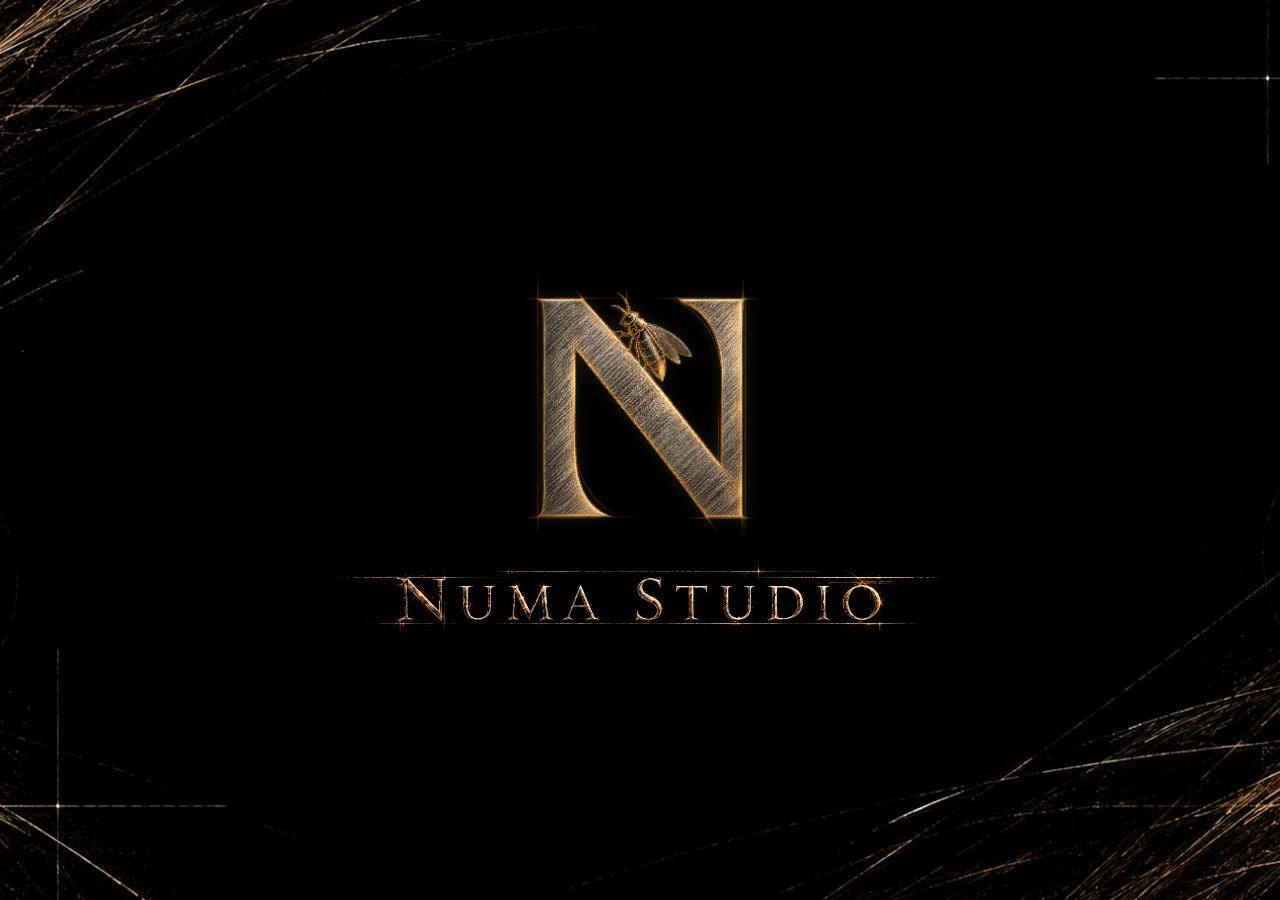
<file: intro/intro.html>
<!DOCTYPE html>
<html lang="es">
<head>
  <meta charset="UTF-8">
  <meta name="viewport" content="width=device-width, initial-scale=1.0">
  <meta name="theme-color" content="#000000">
  <title>NUMA STUDIO | Bienvenido</title>
  <link rel="stylesheet" href="intro.css">
</head>
<body>
  <main class="intro">
    <div class="intro-fondo"></div>

    <div class="intro-contenido">
      <img
        class="intro-logo"
        src="logo-numa-dorado.png"
        alt="Logotipo dorado de NUMA STUDIO"
      >
      
      <img
        class="intro-texto"
        src="texto-intro.jpg"
        alt="NUMA STUDIO"
      >
    </div>
  </main>

  <script src="intro.js"></script>
</body>
</html>
</file>
<file: intro/intro.css>
@import url('https://fonts.googleapis.com/css2?family=Cinzel:wght@400;500;600&display=swap');

* {
  box-sizing: border-box;
  margin: 0;
  padding: 0;
}

html,
body {
  width: 100%;
  min-height: 100%;
  background: #000;
}

body {
  overflow: hidden;
  color: #fff;
  font-family: "Cinzel", Georgia, serif;
}

.intro {
  position: relative;
  display: flex;
  align-items: center;
  justify-content: center;
  width: 100%;
  min-height: 100vh;
  min-height: 100dvh;
  overflow: hidden;
  isolation: isolate;
  background: #000;
  opacity: 1;
  transition: opacity 900ms ease;
}

.intro.intro-saliendo {
  opacity: 0;
}

/* Fondo negro y dorado */
.intro-fondo {
  position: absolute;
  inset: 0;
  z-index: -1;
  background-image: url("portada-intro.jpg");
  background-position: center;
  background-repeat: no-repeat;
  background-size: cover;
  opacity: 0;
  animation: revelarFondo 2.8s ease forwards;
}

/* Composición central */
.intro-contenido {
  display: flex;
  flex-direction: column;
  align-items: center;
  justify-content: center;
  width: 100%;
  padding: 30px 20px;
  text-align: center;
  transform: translateY(-1vh);
}

/* Logo un poco más pequeño */
.intro-logo {
  display: block;
  width: min(52vw, 310px);
  max-height: 43vh;
  object-fit: contain;
  opacity: 0;
  filter: drop-shadow(0 0 0 rgba(201, 169, 110, 0));
  animation: aparecerLogo 1.8s ease-out 1.9s forwards;
}

/* Letras más grandes, finas y elegantes */


.intro h1 {
  margin-top: 26px;
  font-family: "Cinzel", "Times New Roman", serif;
  font-size: clamp(30px, 4.2vw, 48px);
  font-weight: 400;
  letter-spacing: clamp(5px, 1.15vw, 12px);
  text-indent: clamp(5px, 1.15vw, 12px);
  line-height: 1.3;

  /* Dorado envejecido, como el grabado del logotipo */
  background: linear-gradient(
    180deg,
    #8e7958 0%,
    #c3ad83 15%,
    #594831 29%,
    #d2bd91 43%,
    #796344 56%,
    #b7a17b 70%,
    #51432f 84%,
    #a99570 100%
  );

  -webkit-background-clip: text;
  background-clip: text;
  -webkit-text-fill-color: transparent;
  color: transparent;

  filter:
    drop-shadow(0 0 0.5px rgba(225, 207, 166, 0.8))
    drop-shadow(0 0 3px rgba(157, 123, 69, 0.18));

  opacity: 0;
  animation: aparecerNombre 1.5s ease-out 2.6s forwards;
}



/* Línea ornamental debajo del nombre */
.intro h1::after {
  content: "";
  display: block;
  width: 58%;
  height: 1px;
  margin: 20px auto 0;
  background: linear-gradient(
    90deg,
    transparent,
    #8d672e,
    #f5d88c,
    #8d672e,
    transparent
  );
  box-shadow: 0 0 8px rgba(201, 169, 110, 0.35);
}

/* Animación del fondo */
@keyframes revelarFondo {
  from {
    opacity: 0;
    transform: scale(1.04);
    filter: brightness(0.35);
  }

  to {
    opacity: 1;
    transform: scale(1);
    filter: brightness(1);
  }
}

/* Aparición del logo con destello suave */
@keyframes aparecerLogo {
  0% {
    opacity: 0;
    transform: scale(0.92);
    filter: drop-shadow(0 0 0 rgba(201, 169, 110, 0));
  }

  65% {
    opacity: 1;
    transform: scale(1.02);
    filter: drop-shadow(0 0 22px rgba(201, 169, 110, 0.45));
  }

  100% {
    opacity: 1;
    transform: scale(1);
    filter: drop-shadow(0 0 8px rgba(201, 169, 110, 0.16));
  }
}

/* Entrada del texto */
@keyframes aparecerNombre {
  from {
    opacity: 0;
    transform: translateY(12px);
  }

  to {
    opacity: 1;
    transform: translateY(0);
  }
}

/* Adaptación para móviles */
@media (max-width: 600px) {
  .intro-contenido {
    padding: 24px 16px;
    transform: translateY(-1vh);
  }

  .intro-logo {
    width: min(62vw, 250px);
    max-height: 36vh;
  }

  .intro h1 {
    margin-top: 22px;
    font-size: clamp(25px, 6vw, 34px);
    letter-spacing: 4px;
    text-indent: 4px;
  }

  .intro h1::after {
    margin-top: 16px;
  }
}

/* Respeto a movimiento reducido */
@media (prefers-reduced-motion: reduce) {
  .intro {
    transition: none;
  }

  .intro-fondo,
  .intro-logo,
  .intro h1 {
    animation-duration: 0.01ms;
    animation-delay: 0ms;
    animation-iteration-count: 1;
    opacity: 1;
  }
}


.intro h1 {
  position: relative;
  text-shadow: 0 0 1px rgba(255, 228, 160, 0.35);
}

.intro h1::after {
  content: "";
  display: block;
  width: 58%;
  height: 1px;
  margin: 20px auto 0;
  background: linear-gradient(
    90deg,
    transparent,
    #80551e 15%,
    #d7a94e 35%,
    #fff0b2 50%,
    #d7a94e 65%,
    #80551e 85%,
    transparent
  );
  box-shadow:
    0 0 3px rgba(255, 218, 133, 0.8),
    0 0 10px rgba(201, 169, 110, 0.35);
}


/* Imagen original del texto NUMA STUDIO */
.intro-texto {
  display: block;
  width: min(78vw, 620px);
  height: auto;
  max-height: 18vh;
  object-fit: contain;
  margin-top: 0px;
  opacity: 0;
  filter: none;
  animation: aparecerNombre 1.5s ease-out 2.6s forwards;
}

@media (max-width: 600px) {
  .intro-texto {
    width: min(84vw, 440px);
    max-height: 14vh;
    margin-top: 16px;
  }
}

@media (prefers-reduced-motion: reduce) {
  .intro-texto {
    animation-duration: 0.01ms;
    animation-delay: 0ms;
    opacity: 1;
  }
}
</file>
